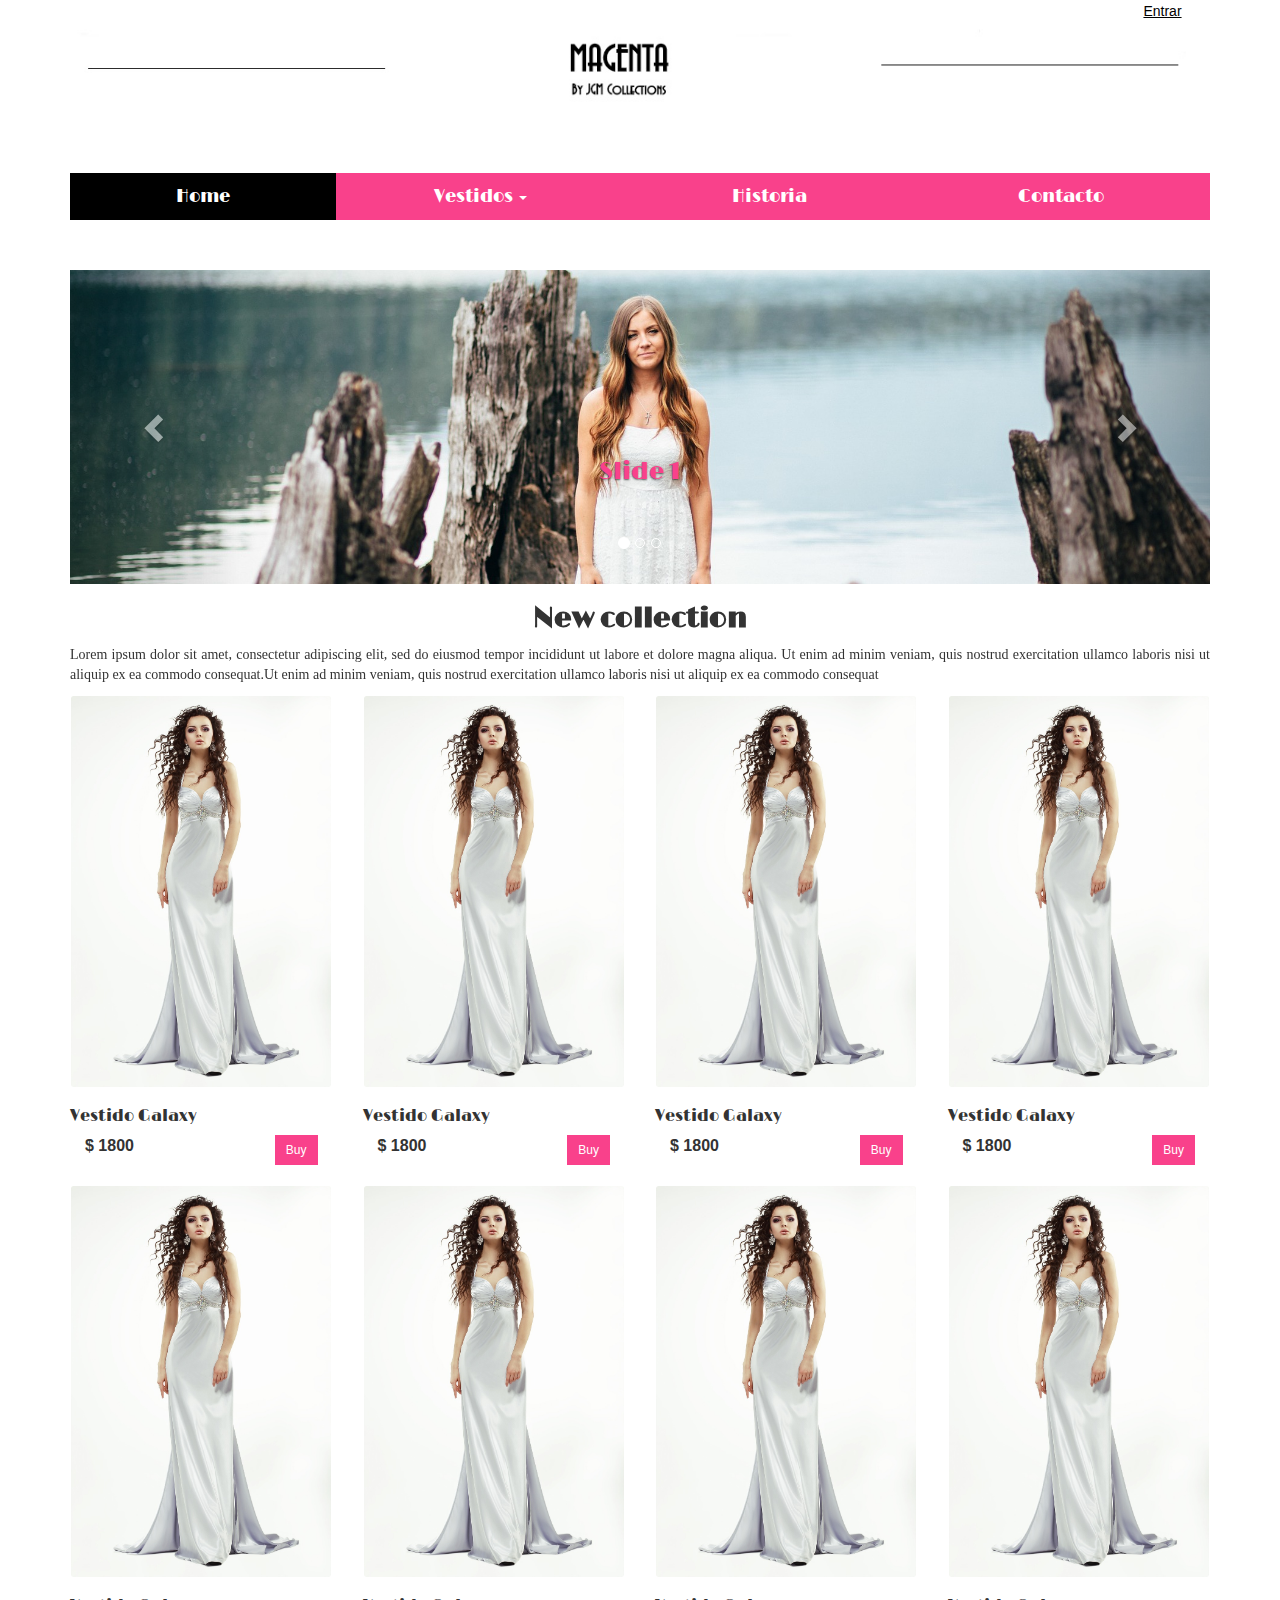
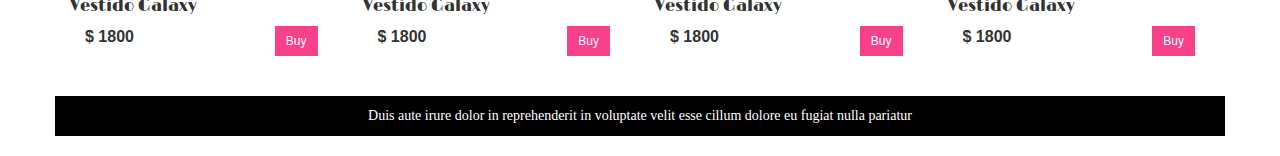
<file: Magenta/public_html/index.html>
<!DOCTYPE html>

<html lang="es">
    <head>
        <title>Home - Alquileres Magenta</title>
        <meta charset="UTF-8">
        <link href='http://fonts.googleapis.com/css?family=Voltaire' rel='stylesheet' type='text/css'>
        <link href='http://fonts.googleapis.com/css?family=Dorsa' rel='stylesheet' type='text/css'>
        <link href='http://fonts.googleapis.com/css?family=Limelight' rel='stylesheet' type='text/css'>
        <meta name="viewport" content="width=device-width, initial-scale=1.0">
        <script src="js/jquery-2.1.4.min.js" type="text/javascript"></script>
        <script src="js/bootstrap.min.js" type="text/javascript"></script>
        <link href="css/bootstrap.min.css" rel="stylesheet" type="text/css"/>
        <link href="css/estilos.css" rel="stylesheet" type="text/css"/>
    </head>
    <body>
         <!-- Modal -->
        <div class="modal fade" id="registro" tabindex="-1" role="dialog" aria-labelledby="myModalLabel">
            <div class="modal-dialog" role="document">
                <div class="modal-content">
                    <div class="modal-header">
                        <button type="button" class="close" data-dismiss="modal" aria-label="Close"><span aria-hidden="true">&times;</span></button>
                        <h4 class="modal-title" id="myModalLabel">Registrate</h4>
                    </div>
                    <form class="form-horizontal">
                        <div class="modal-body">
                            <section class="row">
                                <div class="col-lg-12">

                                    <fieldset>
                                        <legend>Información de la Cuenta</legend>
                                        <div class="form-group">
                                            <label for="user" class="col-lg-3 col-md-3 col-sm-3">Usuario <em>(*)</em></label>
                                            <div class="col-lg-9 col-md-9 col-sm-9">
                                                <input class="form-control" id="user" name="user" type="text" placeholder="Escriba su usuario"
                                                       title="Escriba su nombre de usuario" required>
                                            </div>
                                        </div>
                                        <div class="form-group">
                                            <label class="col-lg-3 col-md-3 col-sm-3" for="pass1">Contraseña <em>(*)</em></label>
                                            <div class="col-lg-9 col-md-9 col-sm-9">
                                                <input class="form-control" id="pass1" name="pass1" type="password" placeholder="Escriba su contraseña"
                                                       title="Escriba su contraseña" required>
                                            </div>
                                        </div>
                                        <div class="form-group">
                                            <label class="col-lg-3 col-md-3 col-sm-3" for="pass2">Confirme su contraseña <em>(*)</em></label>
                                            <div class="col-lg-9 col-md-9 col-sm-9">
                                                <input class="form-control" id="pass2" name="pass2" type="password" placeholder="Escriba su contraseña"
                                                       title="Vuelva a escribir su contraseña" required>
                                            </div>
                                        </div>
                                    </fieldset>
                                    <fieldset>
                                        <legend>Información Personal</legend>
                                        <div class="form-group">
                                            <label class="col-lg-3 col-md-3 col-sm-3" for="nombre">Nombre <em>(*)</em></label>
                                            <div class="col-lg-9 col-md-9 col-sm-9">
                                                <input class="form-control" id="nombre" name="nombre" type="text" placeholder="Escriba su nombre" 
                                                       title="Escriba su nombre" required>
                                            </div>
                                        </div>
                                        <div class="form-group">
                                            <label class="col-lg-3 col-md-3 col-sm-3" for="apellido">Apellido <em>(*)</em></label>
                                            <div class="col-lg-9 col-md-9 col-sm-9">
                                                <input class="form-control" id="apellido" name="apellido" type="text" placeholder="Escriba su apellido" 
                                                       title="Escriba su apellido" required>
                                            </div>
                                        </div>
                                        <div class="form-group">
                                            <label class="col-lg-2 col-md-2 col-sm-2" for="masculino">Masculino</label>
                                            <div class="col-lg-4">
                                                <input id="masculino" type="radio" required name="sexo">
                                            </div>
                                        </div>
                                        <div class="form-group">
                                            <label class="col-lg-2 col-md-2 col-sm-2" for="femenino">Femenino</label>
                                            <div class="col-lg-4">
                                                <input id="femenino" type="radio" required name="sexo">
                                            </div>
                                        </div>
                                        <div class="form-group">
                                            <label class="col-lg-3 col-md-3 col-sm-3" for="email">E-mail <em>(*)</em></label>
                                            <div class="col-lg-9 col-md-9 col-sm-9">
                                                <input class="form-control" id="email" name="email" type="email" placeholder="cuenta@correo.com" 
                                                       title="Escriba su e-mail" required>
                                            </div>
                                        </div>
                                        <div class="form-group">
                                            <label class="col-lg-3 col-md-3 col-sm-3" for="tel">Teléfono</label>
                                            <div class="col-lg-9 col-md-9 col-sm-9">
                                                <input class="form-control" id="tel" name="tel" type="tel" title="Escriba su teléfono o celular"
                                                       placeholder="5555-5555">
                                            </div>
                                        </div>
                                    </fieldset>
                                    <fieldset>
                                        <legend>Facturación</legend>
                                        <div class="form-group">
                                            <label class="col-lg-3 col-md-3 col-sm-3" for="direccion">Dirección</label>
                                            <div class="col-lg-9 col-md-9 col-sm-9">
                                                <input class="form-control" id="direccion" name="direccion" type="text" placeholder="Escriba su dirección"
                                                       title="Escriba su dirección">
                                                <br>
                                            </div>
                                        </div>
                                        <div class="form-group">
                                            <label class="col-lg-3 col-md-3 col-sm-3" for="tarjeta">Tarjeta</label>
                                            <div class="col-lg-9 col-md-9 col-sm-9">
                                                <select class="form-control" id="tarjeta" name="tarjeta">
                                                    <option value="1">Visa</option>
                                                    <option value="2">Mastercard</option>
                                                    <option value="3">American Express</option>
                                                    <option value="4">Diners</option>
                                                </select>
                                                <br>
                                            </div>
                                        </div>
                                        <div class="form-group">
                                            <label class="col-lg-3 col-md-3 col-sm-3" for="numTarjeta">Número de Tarjeta</label>
                                            <div class="col-lg-9 col-md-9 col-sm-9">
                                                <input class="form-control" id="numTarjeta" name="numTarjeta" type="number"
                                                       placeholder="XXXX-XXXX-XXXX-XXXX">
                                                <br>
                                            </div>
                                        </div>
                                        <div class="form-group">
                                            <label class="col-lg-3 col-md-3 col-sm-3" for="verTarjeta">Código Verificador</label>
                                            <div class="col-lg-9 col-md-9 col-sm-9">
                                                <input class="form-control" id="verTarjeta" name="verTarjeta" type="number"
                                                       placeholder="XXX" max="999" min="111">
                                            </div>
                                        </div>
                                    </fieldset>
                                    <div class="form-group">
                                        <div class="col-lg-1 col-md-1 col-sm-1 col-xs-1">
                                            <input id="newsletter" name="newsletter" type="checkbox">
                                        </div>
                                        <label class="col-lg-11 col-md-11 col-sm-11 col-xs-11" for="newsletter">Deseo recibir ofertas y promociones de Magenta.</label>
                                    </div>
                                    <div class="form-group">
                                        <div class="col-lg-1 col-md-1 col-sm-1 col-xs-1">
                                            <input id="terminos" name="terminos" type="checkbox" required title="Acepte los términos y condiciones para continuar.">
                                        </div>
                                        <label class="col-lg-11 col-md-11 col-sm-11 col-xs-11" for="terminos">He leído y acepto los términos.</label>
                                    </div>


                                </div>
                            </section>
                        </div>
                        <div class="modal-footer">
                            <input class="btn btn-default" id="submitRegistro" type="submit" value="Enviar">
                            <button type="button" class="btn btn-default" data-dismiss="modal">Close</button>
                        </div>
                    </form>
                </div>
            </div>
        </div>
        <!-- Modal -->
        <div class="modal fade" id="login" tabindex="-1" role="dialog" aria-labelledby="myModalLabel">
            <div class="modal-dialog" role="document">
                <div class="modal-content">
                    <div class="modal-header">
                        <button type="button" class="close" data-dismiss="modal" aria-label="Close"><span aria-hidden="true">&times;</span></button>
                        <h4 class="modal-title" id="labelEntrar">Log In</h4>
                    </div>
                    <form class="form-horizontal">
                        <div class="modal-body">
                            <section class="row">
                                <div class="col-lg-12">
                                    <div class="form-group">
                                        <label class="col-lg-3 col-sm-3 col-md-3"
                                               for="usuario">Usuario</label>
                                        <div class="col-lg-9 col-md-9 col-sm-9">
                                            <input class="form-control" id="usuario"
                                                   name="usuario" type="text" required
                                                   placeholder="Escriba su usuario"
                                                   title="Escriba su usuario">
                                        </div>
                                    </div>
                                    <div class="form-group">
                                        <label class="col-lg-3 col-sm-3 col-md-3"
                                               for="pass">Contraseña</label>
                                        <div class="col-lg-9 col-md-9 col-sm-9">
                                            <input class="form-control" id="pass" name="pass" 
                                                   type="password" required
                                                   title="Escriba su contraseña"
                                                   placeholder="Escriba su contraseña">
                                        </div>
                                    </div>
                                </div>
                            </section>
                        </div>
                        <div class="modal-footer">
                            <div class="col-lg-3 col-md-3 col-sm-3 col-xs-6">
                                <input type="submit" class="form-control" value="Entrar">
                            </div>
                            <button type="button" class="btn btn-primary" data-dismiss="modal"
                                    data-toggle="modal" data-target="#registro">
                                No tengo una cuenta.
                            </button>
                        </div>
                    </form>
                </div>
            </div>
        </div>
        <!-- Modal -->
        <div id="modalVestidoQuince" class="modal fade" role="dialog">
            <div class="modal-dialog">
                <!-- Modal content-->
                <div class="modal-content">
                    <div class="modal-header">
                        <button type="button" class="close" data-dismiss="modal">&times;</button>
                        <h4 class="modal-title">Vestido Galaxy</h4>
                    </div>
                    <div class="modal-body clearfix">
                        <div class="col-lg-4 col-sm-6 col-xs-6">
                            <img class="img-responsive" src="img/dress-739665_1280.jpg" alt="Vestido Galaxy"/>
                        </div>
                        <div class="col-lg-8 col-sm-6 col-xs-6">
                            <p class="text-justify">Lorem ipsum dolor sit amet, consectetur adipiscing elit, sed do eiusmod tempor incididunt ut labore et dolore magna aliqua.
                                Ut enim ad minim veniam, quis nostrud exercitation ullamco laboris nisi ut aliquip ex ea commodo consequat.
                                Duis aute irure dolor in reprehenderit in voluptate velit esse cillum dolore eu fugiat nulla pariatu</p>
                            <p class="text-left">Size: XL - L - M - S</p>
                            <p class="text-right" ><a href="detalleProducto.html">Más Info</a></p>
                        </div>
                    </div>
                    <div class="modal-footer">

                        <button type="button" class="btn btn-default" data-dismiss="modal">Close</button>
                    </div>
                </div>
            </div>
        </div>
        <div id="contenedor" class="container">
            <div class="row">
                <header class="col-lg-12">
                    <button id="ingresar" type="button" class="col-lg-1 col-lg-offset-11 col-md-1 col-md-offset-11 
                            col-sm-1 col-sm-offset-11 col-xs-1 col-xs-offset-11" 
                            data-toggle="modal" data-target="#login">
                        Entrar
                    </button>
                    <img class="img-responsive center-block"
                         src="img/logoMagenta.jpg" alt="Magenta Alquileres" 
                         title="Alquiler de vestidos Magenta.">
                </header>
            </div>
            <div class="row">
                <nav id="menuPrincipal" class="col-lg-12">
                    <ul class="nav nav-pills nav-justified">
                        <li class="active"><a href="index.html">Home</a></li>
                        <li role="presentation" class="dropdown">
                            <a class="dropdown-toggle" data-toggle="dropdown" 
                               href="mercaderia.html" role="button">
                                Vestidos <span class="caret"></span>
                            </a>
                            <ul class="dropdown-menu nav" id="dropdown">
                                <li>
                                    <a href="vestidosDeQuince.html">Vestidos de Quince</a>
                                </li>
                                <li>
                                    <a href="vestidosDeFiesta.html">Vestidos de Fiestas</a>
                                </li>
                            </ul>
                        </li>
                        <li><a href="historia.html">Historia</a></li>
                        <li><a href="contacto.html">Contacto</a></li>
                    </ul>
                </nav>
            </div>
            <div class="row">
                <div class="col-lg-12 hidden-xs">
                    <div id="carousel-example-generic" class="carousel slide" data-ride="carousel">
                        <!-- Indicators --> 
                        <ol class="carousel-indicators">
                            <li data-target="#carousel-example-generic" data-slide-to="0" class="active"></li>
                            <li data-target="#carousel-example-generic" data-slide-to="1"></li>
                            <li data-target="#carousel-example-generic" data-slide-to="2"></li>
                        </ol>

                        <!-- Wrapper for slides -->
                        <div class="carousel-inner" role="listbox">
                            <div class="item active">
                                <img id="fotoSlide1" src="img/imagenPortada1.jpg" class="img-responsive" alt="Foto de Portada 1"/>
                                <div class="carousel-caption">
                                    <h3>Slide 1</h3>
                                </div>
                            </div>
                            <div class="item">
                                <img id="fotoSlide2" src="img/imagenPortada2.jpg" class="img-responsive" alt="Foto de Portada 2"/>
                                <div class="carousel-caption">
                                    <h3>Slide 2</h3>
                                </div>
                            </div>
                            <div class="item">
                                <img id="fotoSlide3" src="img/imagenPortada3.jpg" class="img-responsive" alt="Foto de Portada 3"/>
                                <div class="carousel-caption">
                                    <h3>Slide 3</h3>
                                </div>
                            </div>
                        </div>

                        <!-- Controls -->
                        <a class="left carousel-control" href="#carousel-example-generic" role="button" data-slide="prev">
                            <span class="glyphicon glyphicon-chevron-left" aria-hidden="true"></span>
                            <span class="sr-only">Previous</span>
                        </a>
                        <a class="right carousel-control" href="#carousel-example-generic" role="button" data-slide="next">
                            <span class="glyphicon glyphicon-chevron-right" aria-hidden="true"></span>
                            <span class="sr-only">Next</span>
                        </a>
                    </div>
                </div>
            </div>
            <div class="clearfix"></div>
            <section id="primeraHome" class="row">
                <div class="col-lg-12">
                    <h1 id="tituloFotos" class="col-lg-12 text-center"><strong>New collection</strong></h1>
                    <p class="text-justify">Lorem ipsum dolor sit amet, consectetur adipiscing elit, sed do eiusmod tempor incididunt ut labore et dolore magna aliqua.
                        Ut enim ad minim veniam, quis nostrud exercitation ullamco laboris nisi ut aliquip ex ea commodo consequat.Ut enim ad minim veniam, quis nostrud exercitation ullamco laboris nisi ut aliquip ex ea commodo consequat</p>

                </div>

                <article class="col-lg-3 col-sm-6 col-md-4 articulo">
                    <input type="image" src="img/dress-739665_1280.jpg" class="btn img-responsive imgArticulo" data-toggle="modal" data-target="#modalVestidoQuince" alt="Vestido Galaxy">
                    <div>
                        <h2>Vestido Galaxy</h2>
                    </div>
                    <div class="col-xs-6">
                        <span><strong>$ 1800</strong></span>
                    </div>
                    <div class="col-xs-6 text-right">
                        <input class="btn btn-primary btn-sm botonArt" type="button" value="Buy">
                    </div>
                </article>
                <article class="col-lg-3 col-sm-6 col-md-4 articulo">
                    <input type="image" src="img/dress-739665_1280.jpg" class="btn img-responsive imgArticulo" data-toggle="modal" data-target="#modalVestidoQuince" alt="Vestido Galaxy">
                    <div>
                        <h2>Vestido Galaxy</h2>
                    </div>
                    <div class="col-xs-6">
                        <span><strong>$ 1800</strong></span>
                    </div>
                    <div class="col-xs-6 text-right">
                        <input class="btn btn-primary btn-sm botonArt" type="button" value="Buy">
                    </div>
                </article>
                <div class="clearfix visible-sm"></div>
                <article class="col-lg-3 col-sm-6 col-md-4 articulo hidden-xs">
                    <input type="image" src="img/dress-739665_1280.jpg" class="btn img-responsive imgArticulo" data-toggle="modal" data-target="#modalVestidoQuince" alt="Vestido Galaxy">
                    <div>
                        <h2>Vestido Galaxy</h2>
                    </div>
                    <div class="col-xs-6">
                        <span><strong>$ 1800</strong></span>
                    </div>
                    <div class="col-xs-6 text-right">
                        <input class="btn btn-primary btn-sm botonArt" type="button" value="Buy">
                    </div>
                </article>
                <div class="clearfix visible-md"></div>
                <article class="col-lg-3 col-sm-6 col-md-4 articulo hidden-xs">
                    <input type="image" src="img/dress-739665_1280.jpg" class="btn img-responsive imgArticulo" data-toggle="modal" data-target="#modalVestidoQuince" alt="Vestido Galaxy">
                    <div>
                        <h2>Vestido Galaxy</h2>
                    </div>
                    <div class="col-xs-6">
                        <span><strong>$ 1800</strong></span>
                    </div>
                    <div class="col-xs-6 text-right">
                        <input class="btn btn-primary btn-sm botonArt" type="button" value="Buy">
                    </div>
                </article>
                <div class="clearfix visible-lg visible-sm"></div>
                <article class="col-lg-3 col-sm-6 col-md-4 articulo hidden-xs">
                    <input type="image" src="img/dress-739665_1280.jpg" class="btn img-responsive imgArticulo" data-toggle="modal" data-target="#modalVestidoQuince" alt="Vestido Galaxy">
                    <div>
                        <h2>Vestido Galaxy</h2>
                    </div>
                    <div class="col-xs-6">
                        <span><strong>$ 1800</strong></span>
                    </div>
                    <div class="col-xs-6 text-right">
                        <input class="btn btn-primary btn-sm botonArt" type="button" value="Buy">
                    </div>
                </article>
                <article class="col-lg-3 col-sm-6 col-md-4 articulo hidden-xs">
                    <input type="image" src="img/dress-739665_1280.jpg" class="btn img-responsive imgArticulo" data-toggle="modal" data-target="#modalVestidoQuince" alt="Vestido Galaxy">
                    <div>
                        <h2>Vestido Galaxy</h2>
                    </div>
                    <div class="col-xs-6">
                        <span><strong>$ 1800</strong></span>
                    </div>
                    <div class="col-xs-6 text-right">
                        <input class="btn btn-primary btn-sm botonArt" type="button" value="Buy">
                    </div>
                </article>
                <div class="clearfix visible-sm visible-md"></div>
                <article class="col-lg-3 col-sm-6 col-md-4 articulo hidden-xs hidden-sm hidden-md">
                    <input type="image" src="img/dress-739665_1280.jpg" class="btn img-responsive imgArticulo" data-toggle="modal" data-target="#modalVestidoQuince" alt="Vestido Galaxy">
                    <div>
                        <h2>Vestido Galaxy</h2>
                    </div>
                    <div class="col-xs-6">
                        <span><strong>$ 1800</strong></span>
                    </div>
                    <div class="col-xs-6 text-right">
                        <input class="btn btn-primary btn-sm botonArt" type="button" value="Buy">
                    </div>
                </article>
                <article class="col-lg-3 col-sm-6 col-md-4 articulo hidden-xs hidden-sm hidden-md">
                    <input type="image" src="img/dress-739665_1280.jpg" class="btn img-responsive imgArticulo" data-toggle="modal" data-target="#modalVestidoQuince" alt="Vestido Galaxy">
                    <div>
                        <h2>Vestido Galaxy</h2>
                    </div>
                    <div class="col-xs-6">
                        <span><strong>$ 1800</strong></span>
                    </div>
                    <div class="col-xs-6 text-right">
                        <input class="btn btn-primary btn-sm botonArt" type="button" value="Buy">
                    </div>
                </article>
            </section>
            <footer class="row">
                <p class="col-lg-12 text-center">Duis aute irure dolor in reprehenderit in voluptate velit esse cillum dolore eu fugiat nulla pariatur</p>
            </footer>
        </div>
    </body>
</html>
</file>
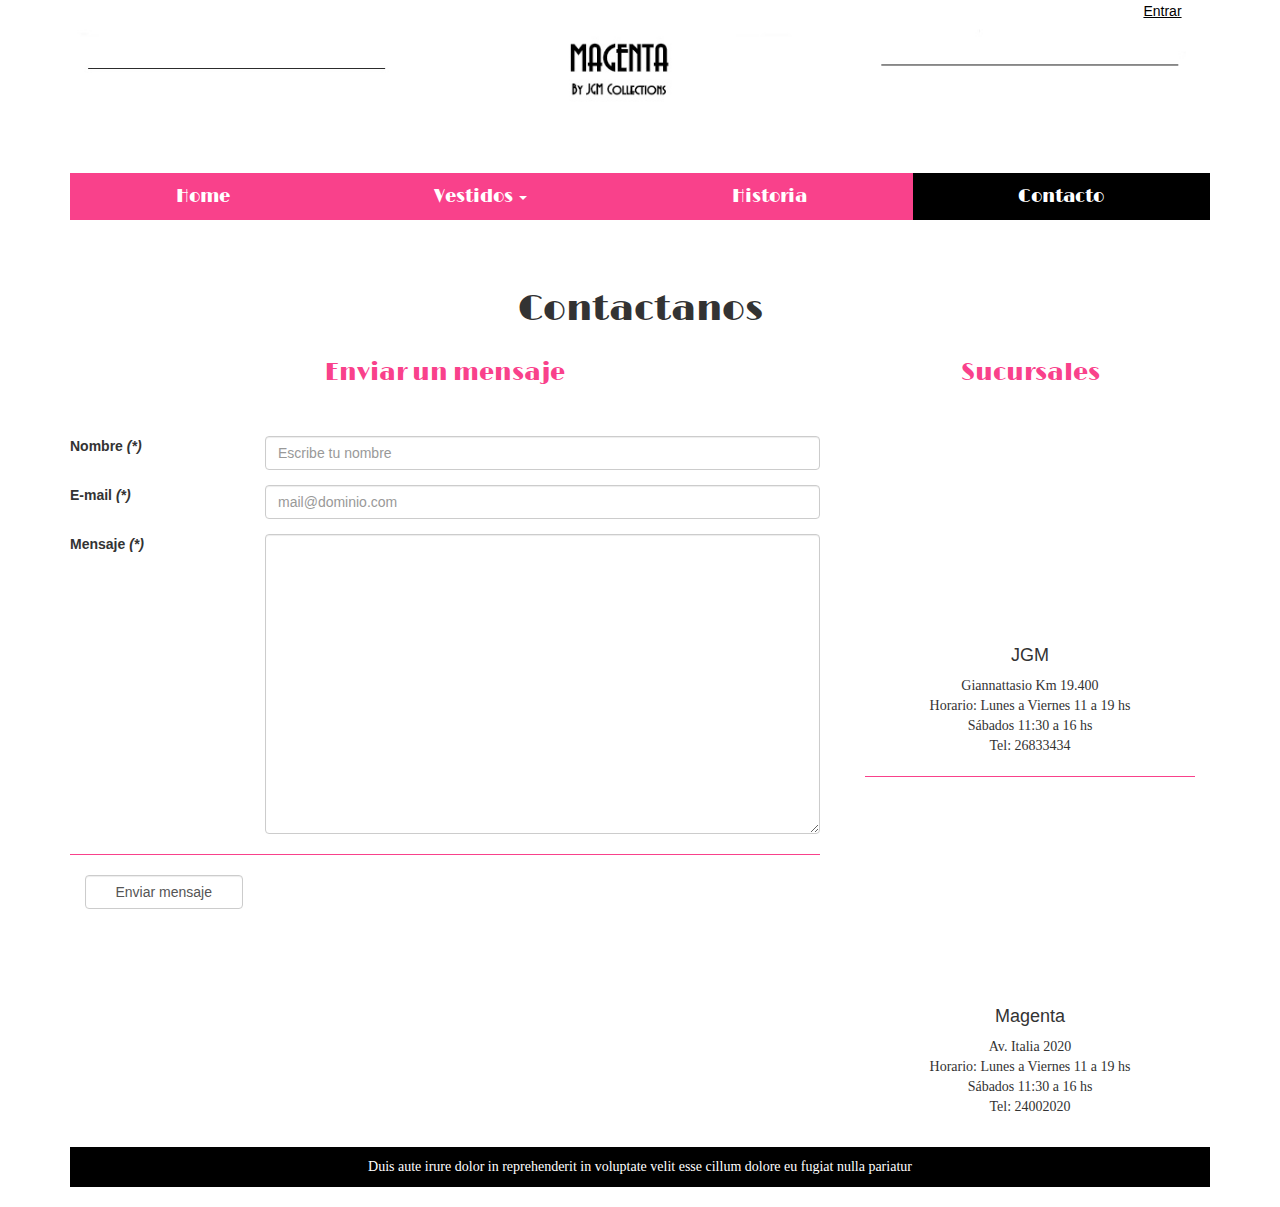
<file: Magenta/public_html/contacto.html>
<!DOCTYPE html>
<html lang="es">
    <head>
        <title>Contacto</title>
        <meta charset="UTF-8">
        <link href='http://fonts.googleapis.com/css?family=Voltaire' rel='stylesheet' type='text/css'>
        <link href='http://fonts.googleapis.com/css?family=Dorsa' rel='stylesheet' type='text/css'>
        <link href='http://fonts.googleapis.com/css?family=Limelight' rel='stylesheet' type='text/css'>
        <meta name="viewport" content="width=device-width, initial-scale=1.0">
        <script src="js/jquery-2.1.4.min.js" type="text/javascript"></script>
        <script src="js/bootstrap.min.js" type="text/javascript"></script>
        <link href="css/bootstrap.min.css" rel="stylesheet" type="text/css"/>
        <link href="css/estilos.css" rel="stylesheet" type="text/css"/>
        <script src="js/eventos.js" type="text/javascript"></script>
    </head>
    <body>

        <!-- Modal -->
        <div class="modal fade" id="registro" tabindex="-1" role="dialog" aria-labelledby="myModalLabel">
            <div class="modal-dialog" role="document">
                <div class="modal-content">
                    <div class="modal-header">
                        <button type="button" class="close" data-dismiss="modal" aria-label="Close"><span aria-hidden="true">&times;</span></button>
                        <h4 class="modal-title" id="myModalLabel">Registrate</h4>
                    </div>
                    <form class="form-horizontal">
                        <div class="modal-body">
                            <section class="row">
                                <div class="col-lg-12">

                                    <fieldset>
                                        <legend>Información de la Cuenta</legend>
                                        <div class="form-group">
                                            <label for="user" class="col-lg-3 col-md-3 col-sm-3">Usuario <em>(*)</em></label>
                                            <div class="col-lg-9 col-md-9 col-sm-9">
                                                <input class="form-control" id="user" name="user" type="text" placeholder="Escriba su usuario"
                                                       title="Escriba su nombre de usuario" required>
                                            </div>
                                        </div>
                                        <div class="form-group">
                                            <label class="col-lg-3 col-md-3 col-sm-3" for="pass1">Contraseña <em>(*)</em></label>
                                            <div class="col-lg-9 col-md-9 col-sm-9">
                                                <input class="form-control" id="pass1" name="pass1" type="password" placeholder="Escriba su contraseña"
                                                       title="Escriba su contraseña" required>
                                            </div>
                                        </div>
                                        <div class="form-group">
                                            <label class="col-lg-3 col-md-3 col-sm-3" for="pass2">Confirme su contraseña <em>(*)</em></label>
                                            <div class="col-lg-9 col-md-9 col-sm-9">
                                                <input class="form-control" id="pass2" name="pass2" type="password" placeholder="Escriba su contraseña"
                                                       title="Vuelva a escribir su contraseña" required>
                                            </div>
                                        </div>
                                    </fieldset>
                                    <fieldset>
                                        <legend>Información Personal</legend>
                                        <div class="form-group">
                                            <label class="col-lg-3 col-md-3 col-sm-3" for="nombre">Nombre <em>(*)</em></label>
                                            <div class="col-lg-9 col-md-9 col-sm-9">
                                                <input class="form-control" id="nombre" name="nombre" type="text" placeholder="Escriba su nombre" 
                                                       title="Escriba su nombre" required>
                                            </div>
                                        </div>
                                        <div class="form-group">
                                            <label class="col-lg-3 col-md-3 col-sm-3" for="apellido">Apellido <em>(*)</em></label>
                                            <div class="col-lg-9 col-md-9 col-sm-9">
                                                <input class="form-control" id="apellido" name="apellido" type="text" placeholder="Escriba su apellido" 
                                                       title="Escriba su apellido" required>
                                            </div>
                                        </div>
                                        <div class="form-group">
                                            <label class="col-lg-2 col-md-2 col-sm-2" for="masculino">Masculino</label>
                                            <div class="col-lg-4">
                                                <input id="masculino" type="radio" required name="sexo">
                                            </div>
                                        </div>
                                        <div class="form-group">
                                            <label class="col-lg-2 col-md-2 col-sm-2" for="femenino">Femenino</label>
                                            <div class="col-lg-4">
                                                <input id="femenino" type="radio" required name="sexo">
                                            </div>
                                        </div>
                                        <div class="form-group">
                                            <label class="col-lg-3 col-md-3 col-sm-3" for="email">E-mail <em>(*)</em></label>
                                            <div class="col-lg-9 col-md-9 col-sm-9">
                                                <input class="form-control" id="email" name="email" type="email" placeholder="cuenta@correo.com" 
                                                       title="Escriba su e-mail" required>
                                            </div>
                                        </div>
                                        <div class="form-group">
                                            <label class="col-lg-3 col-md-3 col-sm-3" for="tel">Teléfono</label>
                                            <div class="col-lg-9 col-md-9 col-sm-9">
                                                <input class="form-control" id="tel" name="tel" type="tel" title="Escriba su teléfono o celular"
                                                       placeholder="5555-5555">
                                            </div>
                                        </div>
                                    </fieldset>
                                    <fieldset>
                                        <legend>Facturación</legend>
                                        <div class="form-group">
                                            <label class="col-lg-3 col-md-3 col-sm-3" for="direccion">Dirección</label>
                                            <div class="col-lg-9 col-md-9 col-sm-9">
                                                <input class="form-control" id="direccion" name="direccion" type="text" placeholder="Escriba su dirección"
                                                       title="Escriba su dirección">
                                                <br>
                                            </div>
                                        </div>
                                        <div class="form-group">
                                            <label class="col-lg-3 col-md-3 col-sm-3" for="tarjeta">Tarjeta</label>
                                            <div class="col-lg-9 col-md-9 col-sm-9">
                                                <select class="form-control" id="tarjeta" name="tarjeta">
                                                    <option value="1">Visa</option>
                                                    <option value="2">Mastercard</option>
                                                    <option value="3">American Express</option>
                                                    <option value="4">Diners</option>
                                                </select>
                                                <br>
                                            </div>
                                        </div>
                                        <div class="form-group">
                                            <label class="col-lg-3 col-md-3 col-sm-3" for="numTarjeta">Número de Tarjeta</label>
                                            <div class="col-lg-9 col-md-9 col-sm-9">
                                                <input class="form-control" id="numTarjeta" name="numTarjeta" type="number"
                                                       placeholder="XXXX-XXXX-XXXX-XXXX">
                                                <br>
                                            </div>
                                        </div>
                                        <div class="form-group">
                                            <label class="col-lg-3 col-md-3 col-sm-3" for="verTarjeta">Código Verificador</label>
                                            <div class="col-lg-9 col-md-9 col-sm-9">
                                                <input class="form-control" id="verTarjeta" name="verTarjeta" type="number"
                                                       placeholder="XXX" max="999" min="111">
                                            </div>
                                        </div>
                                    </fieldset>
                                    <div class="form-group">
                                        <div class="col-lg-1 col-md-1 col-sm-1 col-xs-1">
                                            <input id="newsletter" name="newsletter" type="checkbox">
                                        </div>
                                        <label class="col-lg-11 col-md-11 col-sm-11 col-xs-11" for="newsletter">Deseo recibir ofertas y promociones de Magenta.</label>
                                    </div>
                                    <div class="form-group">
                                        <div class="col-lg-1 col-md-1 col-sm-1 col-xs-1">
                                            <input id="terminos" name="terminos" type="checkbox" required title="Acepte los términos y condiciones para continuar.">
                                        </div>
                                        <label class="col-lg-11 col-md-11 col-sm-11 col-xs-11" for="terminos">He leído y acepto los términos.</label>
                                    </div>


                                </div>
                            </section>
                        </div>
                        <div class="modal-footer">
                            <input class="btn btn-default" id="submitRegistro" type="submit" value="Enviar">
                            <button type="button" class="btn btn-default" data-dismiss="modal">Close</button>
                        </div>
                    </form>
                </div>
            </div>
        </div>
        <!-- Modal -->
        <div class="modal fade" id="login" tabindex="-1" role="dialog" aria-labelledby="myModalLabel">
            <div class="modal-dialog" role="document">
                <div class="modal-content">
                    <div class="modal-header">
                        <button type="button" class="close" data-dismiss="modal" aria-label="Close"><span aria-hidden="true">&times;</span></button>
                        <h4 class="modal-title" id="labelEntrar">Log In</h4>
                    </div>
                    <form class="form-horizontal">
                        <div class="modal-body">
                            <section class="row">
                                <div class="col-lg-12">
                                    <div class="form-group">
                                        <label class="col-lg-3 col-sm-3 col-md-3"
                                               for="usuario">Usuario</label>
                                        <div class="col-lg-9 col-md-9 col-sm-9">
                                            <input class="form-control" id="usuario"
                                                   name="usuario" type="text" required
                                                   placeholder="Escriba su usuario"
                                                   title="Escriba su usuario">
                                        </div>
                                    </div>
                                    <div class="form-group">
                                        <label class="col-lg-3 col-sm-3 col-md-3"
                                               for="pass">Contraseña</label>
                                        <div class="col-lg-9 col-md-9 col-sm-9">
                                            <input class="form-control" id="pass" name="pass" 
                                                   type="password" required
                                                   title="Escriba su contraseña"
                                                   placeholder="Escriba su contraseña">
                                        </div>
                                    </div>
                                </div>
                            </section>
                        </div>
                        <div class="modal-footer">
                            <div class="col-lg-3 col-md-3 col-sm-3 col-xs-6">
                                <input type="submit" class="form-control" value="Entrar">
                            </div>
                            <button type="button" class="btn btn-primary" data-dismiss="modal"
                                    data-toggle="modal" data-target="#registro">
                                No tengo una cuenta.
                            </button>
                        </div>
                    </form>
                </div>
            </div>
        </div>

        <div class="container">
            <div class="row">
                <header class="col-lg-12">
                    <button id="ingresar" type="button" class="col-lg-1 col-lg-offset-11 col-md-1 col-md-offset-11 
                            col-sm-1 col-sm-offset-11 col-xs-1 col-xs-offset-11" 
                            data-toggle="modal" data-target="#login">
                        Entrar
                    </button>
                    <img class="img-responsive center-block"
                         src="img/logoMagenta.jpg" alt="Magenta Alquileres" 
                         title="Alquiler de vestidos Magenta.">
                </header>
            </div>
            <div class="row">
                <nav id="menuPrincipal" class="col-lg-12 col-md-12 col-sm-12">
                    <ul class="nav nav-pills nav-justified">
                        <li><a href="index.html">Home</a></li>
                        <li role="presentation" class="dropdown">
                            <a class="dropdown-toggle" data-toggle="dropdown" 
                               href="#" role="button" aria-haspopup="true" 
                               aria-expanded="false">
                                Vestidos <span class="caret"></span>
                            </a>
                            <ul class="dropdown-menu nav" id="dropdown">
                                <li>
                                    <a href="vestidosDeQuince.html">Vestidos de Quince</a>
                                </li>
                                <li>
                                    <a href="vestidosDeFiesta.html">Vestidos de Fiestas</a>
                                </li>
                            </ul>
                        </li>
                        <li><a href="historia.html">Historia</a></li>
                        <li class="active"><a href="contacto.html">Contacto</a></li>
                    </ul>
                </nav>
            </div>
            <section class="row">
                <div class="col-lg-12">
                    <h1 class="text-center" id="tituloContacto">Contactanos</h1>
                </div>
                <div class="col-lg-8 col-md-8 col-sm-12">
                    <h3 class="text-center">Enviar un mensaje</h3>
                    <form action="contactar" method="post" enctype="multipart/form-data" class="form-horizontal">
                        <div class="form-group">
                            <label for="nombreMensaje" class="col-lg-3 col-md-3 col-sm-3 col-xs-3">Nombre <em>(*)</em></label>
                            <div class="col-lg-9 col-md-9 col-sm-9 col-xs-9">
                                <input id="nombreMensaje" name="nombre" type="text" placeholder="Escribe tu nombre"
                                       title="Escribe tu nombre" required class="form-control">
                            </div>
                        </div>
                        <div class="form-group">
                            <label for="emailMensaje" class="col-lg-3 col-md-3 col-sm-3 col-xs-3">E-mail <em>(*)</em></label>
                            <div class="col-lg-9 col-md-9 col-sm-9 col-xs-9">
                                <input id="emailMensaje" name="email" type="email" placeholder="mail@dominio.com"
                                       title="Escribe tu e-mail" required class="form-control">
                            </div>
                        </div>
                        <div class="form-group">
                            <label for="mensaje" class="col-lg-3 col-md-3 col-sm-3 col-xs-3">Mensaje <em>(*)</em></label>
                            <div class="col-lg-9 col-md-9 col-sm-9 col-xs-9">
                                <textarea id="mensaje" name="mensaje" title="Escribe tu mensaje"
                                          required class="form-control"></textarea>
                            </div>
                        </div>
                        <hr>
                        <div class="col-lg-3 col-md-3 col-sm-3 col-xs-5">
                            <input id="submitMensaje" type="submit" value="Enviar mensaje" class="form-control">
                        </div>
                    </form>
                </div>
                <div class="clearfix visible-sm visible-xs"></div>
                <div class="col-lg-4 col-md-4 col-sm-12" id="sucursales">
                    <hr class="visible-xs">
                    <h3 class="text-center">Sucursales</h3>
                    <article class="text-center col-lg-12 col-md-12 col-sm-6 col-xs-12">
                        <iframe class="img-responsive maps center-block" src="https://www.google.com/maps/embed?pb=!1m18!1m12!1m3!1d3274.988681384026!2d-55.9754724!3d-34.8313771!2m3!1f0!2f0!3f0!3m2!1i1024!2i768!4f13.1!3m3!1m2!1s0x959f89ac23112329%3A0x4e3b63399d621bae!2sAv.+Giannattasio+400%2C+Ciudad+de+la+Costa!5e0!3m2!1ses-419!2suy!4v1439060489813" width="400" height="300" frameborder="0" style="border:0" allowfullscreen></iframe>
                        <h4 class="text-center">JGM</h4>
                        <p>Giannattasio Km 19.400<br>Horario: Lunes a Viernes 11 
                            a 19 hs<br>Sábados 11:30 a 16 hs<br>Tel: 26833434</p>
                        <hr class="hidden-sm hidden-xs">
                    </article>
                    <article class="text-center col-lg-12 col-md-12 col-sm-6 col-xs-12">
                        <iframe class="img-responsive maps center-block" src="https://www.google.com/maps/embed?pb=!1m18!1m12!1m3!1d3272.487773377346!2d-56.163538225656126!3d-34.89420680844517!2m3!1f0!2f0!3f0!3m2!1i1024!2i768!4f13.1!3m3!1m2!1s0x959f80547fddf501%3A0xfa6d8f515244bef!2sAv+Italia+2020%2C+Montevideo+11600!5e0!3m2!1ses-419!2suy!4v1439060150639" width="400" height="300" frameborder="0" style="border:0" allowfullscreen></iframe>
                        <h4>Magenta</h4>
                        <p>Av. Italia 2020<br>Horario: Lunes a Viernes 11 a 19 hs
                            <br>Sábados 11:30 a 16 hs<br>Tel: 24002020</p>
                    </article>
                    <hr class="visible-sm visible-xs">
                </div>
            </section>
            <footer class="row">
                <div class="col-lg-12 text-center">
                    <p>Duis aute irure dolor in reprehenderit in voluptate velit 
                        esse cillum dolore eu fugiat nulla pariatur</p>
                </div>
            </footer>
        </div>
    </body>
</html>
</file>
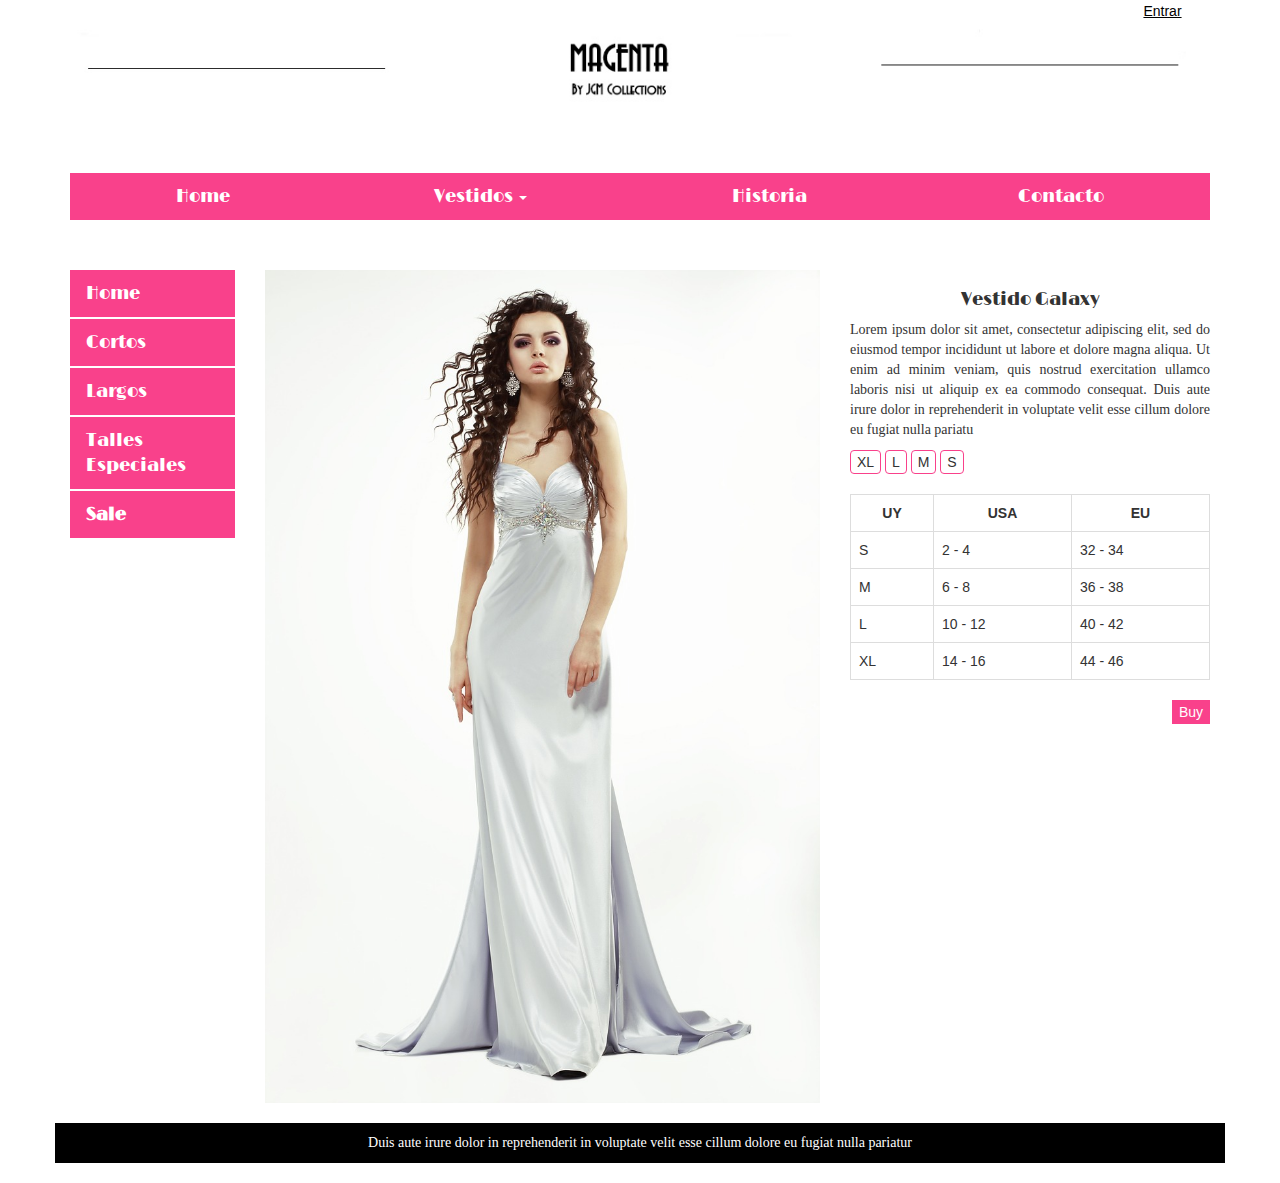
<file: Magenta/public_html/detalleProducto.html>
<!DOCTYPE html>
<!--
To change this license header, choose License Headers in Project Properties.
To change this template file, choose Tools | Templates
and open the template in the editor.
-->
<html lang="es">
    <head>
        <title>Detalle de Producto - Alquileres Magenta</title>
        <meta charset="UTF-8">
        <link href='http://fonts.googleapis.com/css?family=Voltaire' rel='stylesheet' type='text/css'>
        <link href='http://fonts.googleapis.com/css?family=Dorsa' rel='stylesheet' type='text/css'>
        <link href='http://fonts.googleapis.com/css?family=Limelight' rel='stylesheet' type='text/css'>
        <meta name="viewport" content="width=device-width, initial-scale=1.0">
        <script src="js/jquery-2.1.4.min.js" type="text/javascript"></script>
        <script src="js/bootstrap.min.js" type="text/javascript"></script>
        <link href="css/bootstrap.min.css" rel="stylesheet" type="text/css"/>
        <link href="css/estilos.css" rel="stylesheet" type="text/css"/>
    </head>
    <body>
         <!-- Modal -->
        <div class="modal fade" id="registro" tabindex="-1" role="dialog" aria-labelledby="myModalLabel">
            <div class="modal-dialog" role="document">
                <div class="modal-content">
                    <div class="modal-header">
                        <button type="button" class="close" data-dismiss="modal" aria-label="Close"><span aria-hidden="true">&times;</span></button>
                        <h4 class="modal-title" id="myModalLabel">Registrate</h4>
                    </div>
                    <form class="form-horizontal">
                        <div class="modal-body">
                            <section class="row">
                                <div class="col-lg-12">

                                    <fieldset>
                                        <legend>Información de la Cuenta</legend>
                                        <div class="form-group">
                                            <label for="user" class="col-lg-3 col-md-3 col-sm-3">Usuario <em>(*)</em></label>
                                            <div class="col-lg-9 col-md-9 col-sm-9">
                                                <input class="form-control" id="user" name="user" type="text" placeholder="Escriba su usuario"
                                                       title="Escriba su nombre de usuario" required>
                                            </div>
                                        </div>
                                        <div class="form-group">
                                            <label class="col-lg-3 col-md-3 col-sm-3" for="pass1">Contraseña <em>(*)</em></label>
                                            <div class="col-lg-9 col-md-9 col-sm-9">
                                                <input class="form-control" id="pass1" name="pass1" type="password" placeholder="Escriba su contraseña"
                                                       title="Escriba su contraseña" required>
                                            </div>
                                        </div>
                                        <div class="form-group">
                                            <label class="col-lg-3 col-md-3 col-sm-3" for="pass2">Confirme su contraseña <em>(*)</em></label>
                                            <div class="col-lg-9 col-md-9 col-sm-9">
                                                <input class="form-control" id="pass2" name="pass2" type="password" placeholder="Escriba su contraseña"
                                                       title="Vuelva a escribir su contraseña" required>
                                            </div>
                                        </div>
                                    </fieldset>
                                    <fieldset>
                                        <legend>Información Personal</legend>
                                        <div class="form-group">
                                            <label class="col-lg-3 col-md-3 col-sm-3" for="nombre">Nombre <em>(*)</em></label>
                                            <div class="col-lg-9 col-md-9 col-sm-9">
                                                <input class="form-control" id="nombre" name="nombre" type="text" placeholder="Escriba su nombre" 
                                                       title="Escriba su nombre" required>
                                            </div>
                                        </div>
                                        <div class="form-group">
                                            <label class="col-lg-3 col-md-3 col-sm-3" for="apellido">Apellido <em>(*)</em></label>
                                            <div class="col-lg-9 col-md-9 col-sm-9">
                                                <input class="form-control" id="apellido" name="apellido" type="text" placeholder="Escriba su apellido" 
                                                       title="Escriba su apellido" required>
                                            </div>
                                        </div>
                                        <div class="form-group">
                                            <label class="col-lg-2 col-md-2 col-sm-2" for="masculino">Masculino</label>
                                            <div class="col-lg-4">
                                                <input id="masculino" type="radio" required name="sexo">
                                            </div>
                                        </div>
                                        <div class="form-group">
                                            <label class="col-lg-2 col-md-2 col-sm-2" for="femenino">Femenino</label>
                                            <div class="col-lg-4">
                                                <input id="femenino" type="radio" required name="sexo">
                                            </div>
                                        </div>
                                        <div class="form-group">
                                            <label class="col-lg-3 col-md-3 col-sm-3" for="email">E-mail <em>(*)</em></label>
                                            <div class="col-lg-9 col-md-9 col-sm-9">
                                                <input class="form-control" id="email" name="email" type="email" placeholder="cuenta@correo.com" 
                                                       title="Escriba su e-mail" required>
                                            </div>
                                        </div>
                                        <div class="form-group">
                                            <label class="col-lg-3 col-md-3 col-sm-3" for="tel">Teléfono</label>
                                            <div class="col-lg-9 col-md-9 col-sm-9">
                                                <input class="form-control" id="tel" name="tel" type="tel" title="Escriba su teléfono o celular"
                                                       placeholder="5555-5555">
                                            </div>
                                        </div>
                                    </fieldset>
                                    <fieldset>
                                        <legend>Facturación</legend>
                                        <div class="form-group">
                                            <label class="col-lg-3 col-md-3 col-sm-3" for="direccion">Dirección</label>
                                            <div class="col-lg-9 col-md-9 col-sm-9">
                                                <input class="form-control" id="direccion" name="direccion" type="text" placeholder="Escriba su dirección"
                                                       title="Escriba su dirección">
                                                <br>
                                            </div>
                                        </div>
                                        <div class="form-group">
                                            <label class="col-lg-3 col-md-3 col-sm-3" for="tarjeta">Tarjeta</label>
                                            <div class="col-lg-9 col-md-9 col-sm-9">
                                                <select class="form-control" id="tarjeta" name="tarjeta">
                                                    <option value="1">Visa</option>
                                                    <option value="2">Mastercard</option>
                                                    <option value="3">American Express</option>
                                                    <option value="4">Diners</option>
                                                </select>
                                                <br>
                                            </div>
                                        </div>
                                        <div class="form-group">
                                            <label class="col-lg-3 col-md-3 col-sm-3" for="numTarjeta">Número de Tarjeta</label>
                                            <div class="col-lg-9 col-md-9 col-sm-9">
                                                <input class="form-control" id="numTarjeta" name="numTarjeta" type="number"
                                                       placeholder="XXXX-XXXX-XXXX-XXXX">
                                                <br>
                                            </div>
                                        </div>
                                        <div class="form-group">
                                            <label class="col-lg-3 col-md-3 col-sm-3" for="verTarjeta">Código Verificador</label>
                                            <div class="col-lg-9 col-md-9 col-sm-9">
                                                <input class="form-control" id="verTarjeta" name="verTarjeta" type="number"
                                                       placeholder="XXX" max="999" min="111">
                                            </div>
                                        </div>
                                    </fieldset>
                                    <div class="form-group">
                                        <div class="col-lg-1 col-md-1 col-sm-1 col-xs-1">
                                            <input id="newsletter" name="newsletter" type="checkbox">
                                        </div>
                                        <label class="col-lg-11 col-md-11 col-sm-11 col-xs-11" for="newsletter">Deseo recibir ofertas y promociones de Magenta.</label>
                                    </div>
                                    <div class="form-group">
                                        <div class="col-lg-1 col-md-1 col-sm-1 col-xs-1">
                                            <input id="terminos" name="terminos" type="checkbox" required title="Acepte los términos y condiciones para continuar.">
                                        </div>
                                        <label class="col-lg-11 col-md-11 col-sm-11 col-xs-11" for="terminos">He leído y acepto los términos.</label>
                                    </div>


                                </div>
                            </section>
                        </div>
                        <div class="modal-footer">
                            <input class="btn btn-default" id="submitRegistro" type="submit" value="Enviar">
                            <button type="button" class="btn btn-default" data-dismiss="modal">Close</button>
                        </div>
                    </form>
                </div>
            </div>
        </div>
        <!-- Modal -->
        <div class="modal fade" id="login" tabindex="-1" role="dialog" aria-labelledby="myModalLabel">
            <div class="modal-dialog" role="document">
                <div class="modal-content">
                    <div class="modal-header">
                        <button type="button" class="close" data-dismiss="modal" aria-label="Close"><span aria-hidden="true">&times;</span></button>
                        <h4 class="modal-title" id="labelEntrar">Log In</h4>
                    </div>
                    <form class="form-horizontal">
                        <div class="modal-body">
                            <section class="row">
                                <div class="col-lg-12">
                                    <div class="form-group">
                                        <label class="col-lg-3 col-sm-3 col-md-3"
                                               for="usuario">Usuario</label>
                                        <div class="col-lg-9 col-md-9 col-sm-9">
                                            <input class="form-control" id="usuario"
                                                   name="usuario" type="text" required
                                                   placeholder="Escriba su usuario"
                                                   title="Escriba su usuario">
                                        </div>
                                    </div>
                                    <div class="form-group">
                                        <label class="col-lg-3 col-sm-3 col-md-3"
                                               for="pass">Contraseña</label>
                                        <div class="col-lg-9 col-md-9 col-sm-9">
                                            <input class="form-control" id="pass" name="pass" 
                                                   type="password" required
                                                   title="Escriba su contraseña"
                                                   placeholder="Escriba su contraseña">
                                        </div>
                                    </div>
                                </div>
                            </section>
                        </div>
                        <div class="modal-footer">
                            <div class="col-lg-3 col-md-3 col-sm-3 col-xs-6">
                                <input type="submit" class="form-control" value="Entrar">
                            </div>
                            <button type="button" class="btn btn-primary" data-dismiss="modal"
                                    data-toggle="modal" data-target="#registro">
                                No tengo una cuenta.
                            </button>
                        </div>
                    </form>
                </div>
            </div>
        </div>
        <div id="contenedor" class="container">
            <div class="row">
                <header class="col-lg-12">
                    <button id="ingresar" type="button" class="col-lg-1 col-lg-offset-11 col-md-1 col-md-offset-11 
                            col-sm-1 col-sm-offset-11 col-xs-1 col-xs-offset-11" 
                            data-toggle="modal" data-target="#login">
                        Entrar
                    </button>
                    <img class="img-responsive center-block"
                         src="img/logoMagenta.jpg" alt="Magenta Alquileres" 
                         title="Alquiler de vestidos Magenta.">
                </header>
            </div>
            <div class="row">
                <nav id="menuPrincipal" class="col-lg-12 col-md-12 col-sm-12">
                    <ul class="nav nav-pills nav-justified">
                        <li><a href="index.html">Home</a></li>
                        <li role="presentation" class="dropdown">
                            <a class="dropdown-toggle" data-toggle="dropdown" 
                               href="#" role="button">
                                Vestidos <span class="caret"></span>
                            </a>
                            <ul class="dropdown-menu nav" id="dropdown">
                                <li>
                                    <a href="vestidosDeQuince.html">Vestidos de Quince</a>
                                </li>
                                <li>
                                    <a class="active" href="vestidosDeFiesta.html">Vestidos de Fiestas</a>
                                </li>
                            </ul>
                        </li>
                        <li><a href="historia.html">Historia</a></li>
                        <li><a href="contacto.html">Contacto</a></li>
                    </ul>
                </nav>
            </div>
            <div class="row">
                <nav class="col-lg-2 col-md-2 col-sm-3">
                    <ul id="subMenu" class="nav nav-pills nav-stacked">
                        <li class=""><a href="#">Home</a></li>
                        <li><a href="#">Cortos</a></li>
                        <li><a href="#">Largos</a></li>
                        <li><a href="#">Talles Especiales</a></li>
                        <li><a href="#"><strong>Sale</strong></a></li>
                    </ul>
                </nav>
                <div class="col-lg-6 col-md-6 col-sm-5">
                    <img  class="img-responsive" src="img/dress-739665_1280.jpg" alt=""/>
                </div>
                <div class="col-lg-4 col-md-4 col-sm-4">
                    <h1 class="text-center">Vestido Galaxy</h1>
                    <p class="text-justify ">Lorem ipsum dolor sit amet, consectetur adipiscing elit, sed do eiusmod tempor incididunt ut labore et dolore magna aliqua.
                        Ut enim ad minim veniam, quis nostrud exercitation ullamco laboris nisi ut aliquip ex ea commodo consequat.
                        Duis aute irure dolor in reprehenderit in voluptate velit esse cillum dolore eu fugiat nulla pariatu</p>
                    <button type="button" class="btn btn-default text-center talle">XL</button>
                    <button type="button" class="btn btn-default talle">L</button>
                    <button type="button" class="btn btn-default talle">M</button>
                    <button type="button" class="btn btn-default talle">S</button>
                    <table class="table table-bordered">
                        <tr>
                            <th>UY</th>
                            <th>USA</th> 
                            <th>EU</th>
                        </tr>
                        <tr>
                            <td>S</td>
                            <td>2 - 4</td> 
                            <td>32 - 34</td>
                        </tr>
                        <tr>
                            <td>M</td>
                            <td>6 - 8</td> 
                            <td>36 - 38</td>
                        </tr>
                        <tr>
                            <td>L</td>
                            <td>10 - 12</td> 
                            <td>40 - 42</td>
                        </tr>
                        <tr>
                            <td>XL</td>
                            <td>14 - 16</td> 
                            <td>44 - 46</td>
                        </tr>
                    </table>
                    <div class="text-right">
                        <button type="button" id="buy">Buy</button>
                    </div>
                </div>
            </div>
            <footer class="row">
                <p class="col-lg-12 text-center">Duis aute irure dolor in reprehenderit in voluptate velit esse cillum dolore eu fugiat nulla pariatur</p>
            </footer>
        </div>
    </body>
</html>
</file>
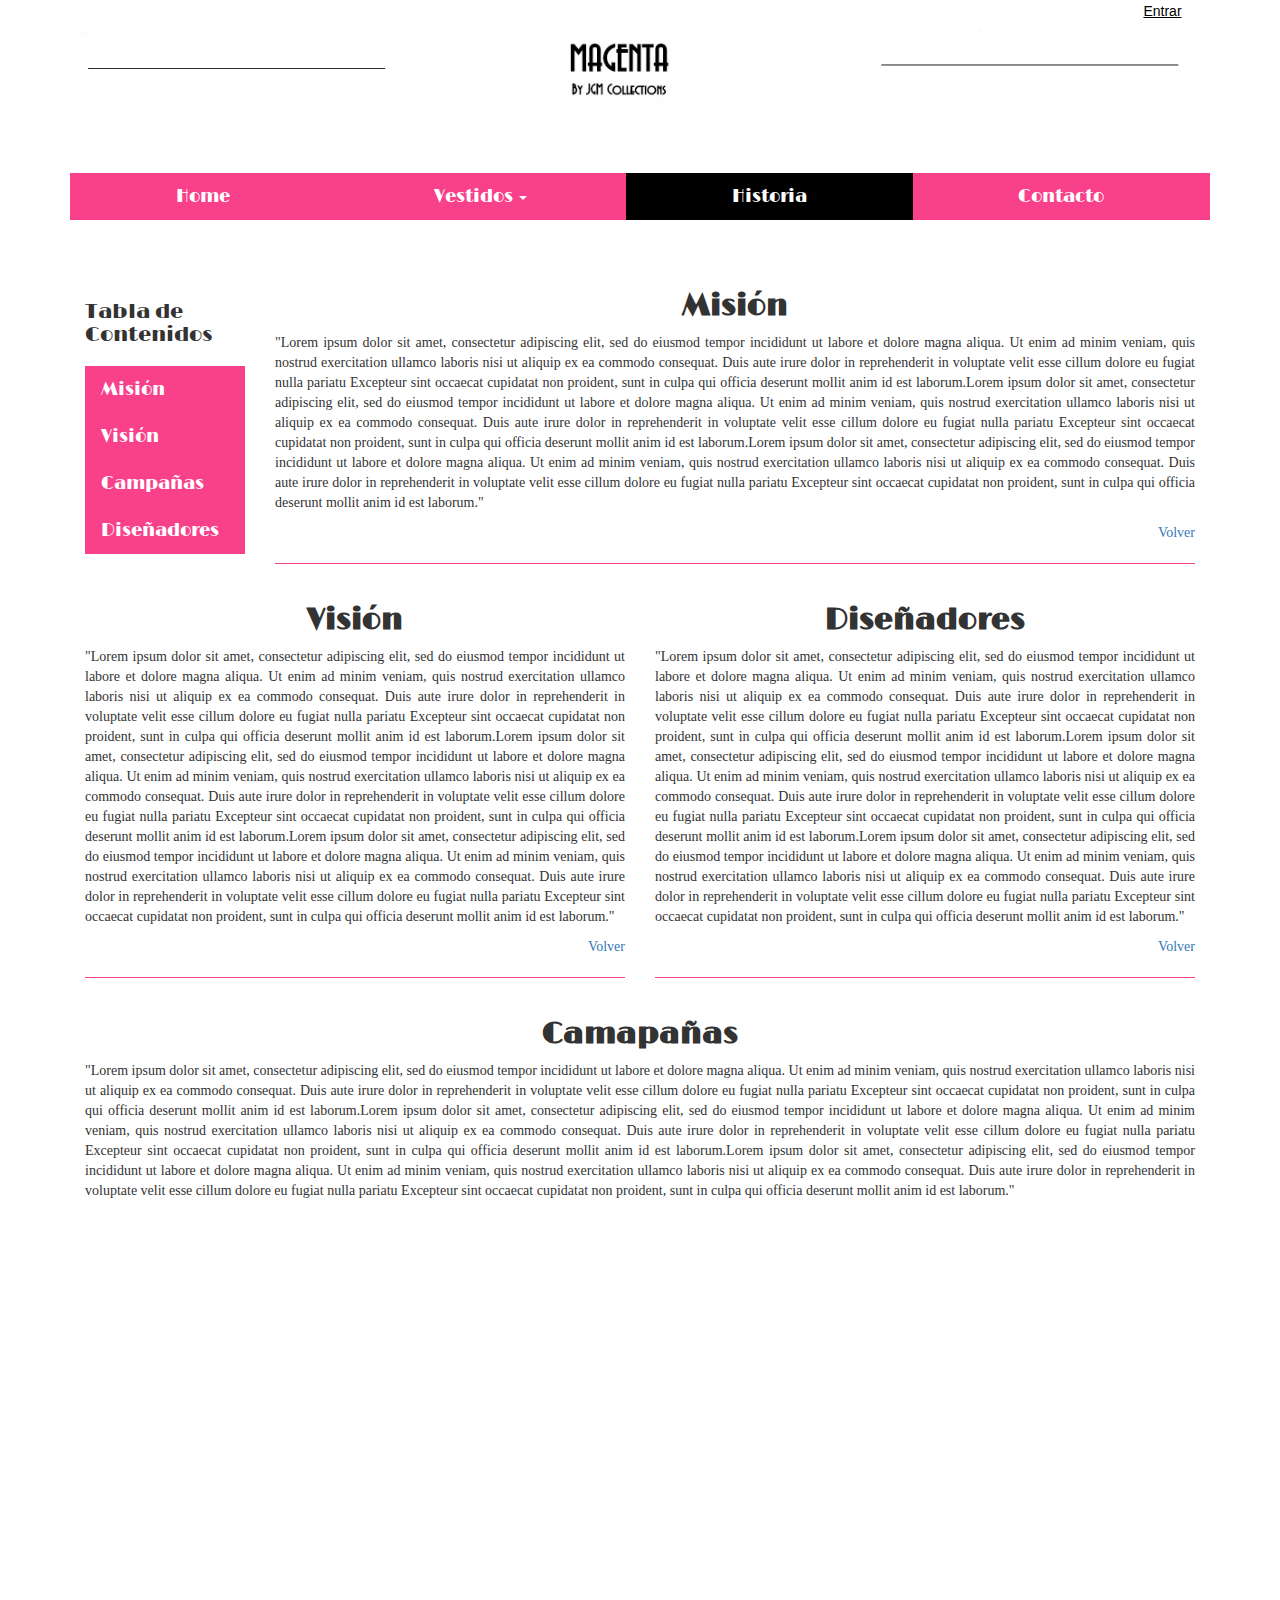
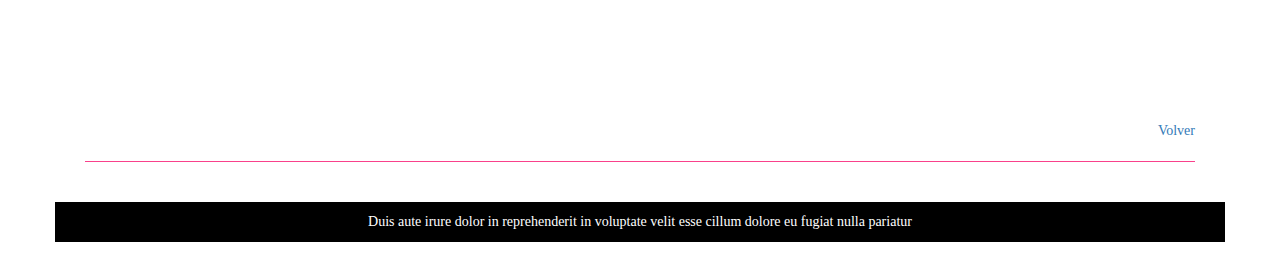
<file: Magenta/public_html/historia.html>
<!DOCTYPE html>
<!--
To change this license header, choose License Headers in Project Properties.
To change this template file, choose Tools | Templates
and open the template in the editor.
-->
<html lang="es">
    <head>
        <title>Historia - Alquileres Magenta</title>
        <meta charset="UTF-8">
        <link href='http://fonts.googleapis.com/css?family=Voltaire' rel='stylesheet' type='text/css'>
        <link href='http://fonts.googleapis.com/css?family=Dorsa' rel='stylesheet' type='text/css'>
        <link href='http://fonts.googleapis.com/css?family=Limelight' rel='stylesheet' type='text/css'>
        <meta name="viewport" content="width=device-width, initial-scale=1.0">
        <script src="js/jquery-2.1.4.min.js" type="text/javascript"></script>
        <script src="js/bootstrap.min.js" type="text/javascript"></script>
        <link href="css/bootstrap.min.css" rel="stylesheet" type="text/css"/>
        <link href="css/estilos.css" rel="stylesheet" type="text/css"/>

    </head>
    <body>

        <!-- Modal -->
        <div class="modal fade" id="registro" tabindex="-1" role="dialog" aria-labelledby="myModalLabel">
            <div class="modal-dialog" role="document">
                <div class="modal-content">
                    <div class="modal-header">
                        <button type="button" class="close" data-dismiss="modal" aria-label="Close"><span aria-hidden="true">&times;</span></button>
                        <h4 class="modal-title" id="myModalLabel">Registrate</h4>
                    </div>
                    <form class="form-horizontal">
                        <div class="modal-body">
                            <section class="row">
                                <div class="col-lg-12">

                                    <fieldset>
                                        <legend>Información de la Cuenta</legend>
                                        <div class="form-group">
                                            <label for="user" class="col-lg-3 col-md-3 col-sm-3">Usuario <em>(*)</em></label>
                                            <div class="col-lg-9 col-md-9 col-sm-9">
                                                <input class="form-control" id="user" name="user" type="text" placeholder="Escriba su usuario"
                                                       title="Escriba su nombre de usuario" required>
                                            </div>
                                        </div>
                                        <div class="form-group">
                                            <label class="col-lg-3 col-md-3 col-sm-3" for="pass1">Contraseña <em>(*)</em></label>
                                            <div class="col-lg-9 col-md-9 col-sm-9">
                                                <input class="form-control" id="pass1" name="pass1" type="password" placeholder="Escriba su contraseña"
                                                       title="Escriba su contraseña" required>
                                            </div>
                                        </div>
                                        <div class="form-group">
                                            <label class="col-lg-3 col-md-3 col-sm-3" for="pass2">Confirme su contraseña <em>(*)</em></label>
                                            <div class="col-lg-9 col-md-9 col-sm-9">
                                                <input class="form-control" id="pass2" name="pass2" type="password" placeholder="Escriba su contraseña"
                                                       title="Vuelva a escribir su contraseña" required>
                                            </div>
                                        </div>
                                    </fieldset>
                                    <fieldset>
                                        <legend>Información Personal</legend>
                                        <div class="form-group">
                                            <label class="col-lg-3 col-md-3 col-sm-3" for="nombre">Nombre <em>(*)</em></label>
                                            <div class="col-lg-9 col-md-9 col-sm-9">
                                                <input class="form-control" id="nombre" name="nombre" type="text" placeholder="Escriba su nombre" 
                                                       title="Escriba su nombre" required>
                                            </div>
                                        </div>
                                        <div class="form-group">
                                            <label class="col-lg-3 col-md-3 col-sm-3" for="apellido">Apellido <em>(*)</em></label>
                                            <div class="col-lg-9 col-md-9 col-sm-9">
                                                <input class="form-control" id="apellido" name="apellido" type="text" placeholder="Escriba su apellido" 
                                                       title="Escriba su apellido" required>
                                            </div>
                                        </div>
                                        <div class="form-group">
                                            <label class="col-lg-2 col-md-2 col-sm-2" for="masculino">Masculino</label>
                                            <div class="col-lg-4">
                                                <input id="masculino" type="radio" required name="sexo">
                                            </div>
                                        </div>
                                        <div class="form-group">
                                            <label class="col-lg-2 col-md-2 col-sm-2" for="femenino">Femenino</label>
                                            <div class="col-lg-4">
                                                <input id="femenino" type="radio" required name="sexo">
                                            </div>
                                        </div>
                                        <div class="form-group">
                                            <label class="col-lg-3 col-md-3 col-sm-3" for="email">E-mail <em>(*)</em></label>
                                            <div class="col-lg-9 col-md-9 col-sm-9">
                                                <input class="form-control" id="email" name="email" type="email" placeholder="cuenta@correo.com" 
                                                       title="Escriba su e-mail" required>
                                            </div>
                                        </div>
                                        <div class="form-group">
                                            <label class="col-lg-3 col-md-3 col-sm-3" for="tel">Teléfono</label>
                                            <div class="col-lg-9 col-md-9 col-sm-9">
                                                <input class="form-control" id="tel" name="tel" type="tel" title="Escriba su teléfono o celular"
                                                       placeholder="5555-5555">
                                            </div>
                                        </div>
                                    </fieldset>
                                    <fieldset>
                                        <legend>Facturación</legend>
                                        <div class="form-group">
                                            <label class="col-lg-3 col-md-3 col-sm-3" for="direccion">Dirección</label>
                                            <div class="col-lg-9 col-md-9 col-sm-9">
                                                <input class="form-control" id="direccion" name="direccion" type="text" placeholder="Escriba su dirección"
                                                       title="Escriba su dirección">
                                                <br>
                                            </div>
                                        </div>
                                        <div class="form-group">
                                            <label class="col-lg-3 col-md-3 col-sm-3" for="tarjeta">Tarjeta</label>
                                            <div class="col-lg-9 col-md-9 col-sm-9">
                                                <select class="form-control" id="tarjeta" name="tarjeta">
                                                    <option value="1">Visa</option>
                                                    <option value="2">Mastercard</option>
                                                    <option value="3">American Express</option>
                                                    <option value="4">Diners</option>
                                                </select>
                                                <br>
                                            </div>
                                        </div>
                                        <div class="form-group">
                                            <label class="col-lg-3 col-md-3 col-sm-3" for="numTarjeta">Número de Tarjeta</label>
                                            <div class="col-lg-9 col-md-9 col-sm-9">
                                                <input class="form-control" id="numTarjeta" name="numTarjeta" type="number"
                                                       placeholder="XXXX-XXXX-XXXX-XXXX">
                                                <br>
                                            </div>
                                        </div>
                                        <div class="form-group">
                                            <label class="col-lg-3 col-md-3 col-sm-3" for="verTarjeta">Código Verificador</label>
                                            <div class="col-lg-9 col-md-9 col-sm-9">
                                                <input class="form-control" id="verTarjeta" name="verTarjeta" type="number"
                                                       placeholder="XXX" max="999" min="111">
                                            </div>
                                        </div>
                                    </fieldset>
                                    <div class="form-group">
                                        <div class="col-lg-1 col-md-1 col-sm-1 col-xs-1">
                                            <input id="newsletter" name="newsletter" type="checkbox">
                                        </div>
                                        <label class="col-lg-11 col-md-11 col-sm-11 col-xs-11" for="newsletter">Deseo recibir ofertas y promociones de Magenta.</label>
                                    </div>
                                    <div class="form-group">
                                        <div class="col-lg-1 col-md-1 col-sm-1 col-xs-1">
                                            <input id="terminos" name="terminos" type="checkbox" required title="Acepte los términos y condiciones para continuar.">
                                        </div>
                                        <label class="col-lg-11 col-md-11 col-sm-11 col-xs-11" for="terminos">He leído y acepto los términos.</label>
                                    </div>


                                </div>
                            </section>
                        </div>
                        <div class="modal-footer">
                            <input class="btn btn-default" id="submitRegistro" type="submit" value="Enviar">
                            <button type="button" class="btn btn-default" data-dismiss="modal">Close</button>
                        </div>
                    </form>
                </div>
            </div>
        </div>
        <!-- Modal -->
        <div class="modal fade" id="login" tabindex="-1" role="dialog" aria-labelledby="myModalLabel">
            <div class="modal-dialog" role="document">
                <div class="modal-content">
                    <div class="modal-header">
                        <button type="button" class="close" data-dismiss="modal" aria-label="Close"><span aria-hidden="true">&times;</span></button>
                        <h4 class="modal-title" id="labelEntrar">Log In</h4>
                    </div>
                    <form class="form-horizontal">
                        <div class="modal-body">
                            <section class="row">
                                <div class="col-lg-12">
                                    <div class="form-group">
                                        <label class="col-lg-3 col-sm-3 col-md-3"
                                               for="usuario">Usuario</label>
                                        <div class="col-lg-9 col-md-9 col-sm-9">
                                            <input class="form-control" id="usuario"
                                                   name="usuario" type="text" required
                                                   placeholder="Escriba su usuario"
                                                   title="Escriba su usuario">
                                        </div>
                                    </div>
                                    <div class="form-group">
                                        <label class="col-lg-3 col-sm-3 col-md-3"
                                               for="pass">Contraseña</label>
                                        <div class="col-lg-9 col-md-9 col-sm-9">
                                            <input class="form-control" id="pass" name="pass" 
                                                   type="password" required
                                                   title="Escriba su contraseña"
                                                   placeholder="Escriba su contraseña">
                                        </div>
                                    </div>
                                </div>
                            </section>
                        </div>
                        <div class="modal-footer">
                            <div class="col-lg-3 col-md-3 col-sm-3 col-xs-6">
                                <input type="submit" class="form-control" value="Entrar">
                            </div>
                            <button type="button" class="btn btn-primary" data-dismiss="modal"
                                    data-toggle="modal" data-target="#registro">
                                No tengo una cuenta.
                            </button>
                        </div>
                    </form>
                </div>
            </div>
        </div>


        <div id="contenedor" class="container">
            <div class="row">
                <header class="col-lg-12">
                    <button id="ingresar" type="button" class="col-lg-1 col-lg-offset-11 col-md-1 col-md-offset-11 
                            col-sm-1 col-sm-offset-11 col-xs-1 col-xs-offset-11" 
                            data-toggle="modal" data-target="#login">
                        Entrar
                    </button>
                    <img class="img-responsive center-block" src="img/logoMagenta.jpg" alt="Magenta Alquileres" 
                         title="Alquiler de vestidos Magenta."/>
                </header>
            </div>
            <div class="row">
                <nav id="menuPrincipal" class="col-lg-12 col-md-12 col-sm-12">
                    <ul class="nav nav-pills nav-justified">
                        <li><a href="index.html">Home</a></li>
                        <li role="presentation" class="dropdown">
                            <a class="dropdown-toggle" data-toggle="dropdown" 
                               href="mercaderia.html" role="button">
                                Vestidos <span class="caret"></span>
                            </a>
                            <ul class="dropdown-menu nav" id="dropdown">
                                <li>
                                    <a href="vestidosDeQuince.html">Vestidos de Quince</a>
                                </li>
                                <li>
                                    <a href="vestidosDeFiesta.html">Vestidos de Fiestas</a>
                                </li>
                            </ul>
                        </li>
                        <li class="active"><a href="historia.html">Historia</a></li>
                        <li><a href="contacto.html">Contacto</a></li>
                    </ul>
                </nav>
            </div>
            <nav id="tabla_contenidos" class="col-lg-2 col-md-3 col-sm-3">
                <h2>Tabla de Contenidos</h2>
                <ul class="nav">
                    <li><a href="#contenido1">Misión</a></li>
                    <li><a href="#contenido2">Visión</a></li>
                    <li><a href="#contenido3">Campañas</a></li>
                    <li><a href="#contenido4">Diseñadores</a></li>
                </ul>
            </nav>
            <section>
                <article class="col-lg-10 col-md-9 col-sm-9">
                    <h2 id="contenido1" class="text-center">
                        <strong>Misión</strong></h2>
                    <p class="text-justify">"Lorem ipsum dolor sit amet, consectetur adipiscing elit, sed do eiusmod tempor incididunt ut labore et dolore magna aliqua.
                        Ut enim ad minim veniam, quis nostrud exercitation ullamco laboris nisi ut aliquip ex ea commodo consequat.
                        Duis aute irure dolor in reprehenderit in voluptate velit esse cillum dolore eu fugiat nulla pariatu
                        Excepteur sint occaecat cupidatat non proident, sunt in culpa qui officia deserunt mollit anim id est laborum.Lorem ipsum dolor sit amet, consectetur adipiscing elit, sed do eiusmod tempor incididunt ut labore et dolore magna aliqua.
                        Ut enim ad minim veniam, quis nostrud exercitation ullamco laboris nisi ut aliquip ex ea commodo consequat.
                        Duis aute irure dolor in reprehenderit in voluptate velit esse cillum dolore eu fugiat nulla pariatu
                        Excepteur sint occaecat cupidatat non proident, sunt in culpa qui officia deserunt mollit anim id est laborum.Lorem ipsum dolor sit amet, consectetur adipiscing elit, sed do eiusmod tempor incididunt ut labore et dolore magna aliqua.
                        Ut enim ad minim veniam, quis nostrud exercitation ullamco laboris nisi ut aliquip ex ea commodo consequat.
                        Duis aute irure dolor in reprehenderit in voluptate velit esse cillum dolore eu fugiat nulla pariatu
                        Excepteur sint occaecat cupidatat non proident, sunt in culpa qui officia deserunt mollit anim id est laborum."</p>
                    <p class="text-right"><a href="#tabla_contenidos">Volver</a></p>
                    <hr>
                </article>
                <article class="col-lg-6 col-md-6 col-sm-12">
                    <h2 id="contenido2" class="text-center"><strong>Visión</strong></h2>
                    <p class="text-justify">"Lorem ipsum dolor sit amet, consectetur adipiscing elit, sed do eiusmod tempor incididunt ut labore et dolore magna aliqua.
                        Ut enim ad minim veniam, quis nostrud exercitation ullamco laboris nisi ut aliquip ex ea commodo consequat.
                        Duis aute irure dolor in reprehenderit in voluptate velit esse cillum dolore eu fugiat nulla pariatu
                        Excepteur sint occaecat cupidatat non proident, sunt in culpa qui officia deserunt mollit anim id est laborum.Lorem ipsum dolor sit amet, consectetur adipiscing elit, sed do eiusmod tempor incididunt ut labore et dolore magna aliqua.
                        Ut enim ad minim veniam, quis nostrud exercitation ullamco laboris nisi ut aliquip ex ea commodo consequat.
                        Duis aute irure dolor in reprehenderit in voluptate velit esse cillum dolore eu fugiat nulla pariatu
                        Excepteur sint occaecat cupidatat non proident, sunt in culpa qui officia deserunt mollit anim id est laborum.Lorem ipsum dolor sit amet, consectetur adipiscing elit, sed do eiusmod tempor incididunt ut labore et dolore magna aliqua.
                        Ut enim ad minim veniam, quis nostrud exercitation ullamco laboris nisi ut aliquip ex ea commodo consequat.
                        Duis aute irure dolor in reprehenderit in voluptate velit esse cillum dolore eu fugiat nulla pariatu
                        Excepteur sint occaecat cupidatat non proident, sunt in culpa qui officia deserunt mollit anim id est laborum."</p>
                    <p class="text-right"><a href="#tabla_contenidos">Volver</a></p>
                    <hr>
                </article>
                <article class="col-lg-6 col-md-6 col-sm-12">
                    <h2 id="contenido4" class="text-center"><strong>Diseñadores</strong></h2>
                    <p class="text-justify">"Lorem ipsum dolor sit amet, consectetur adipiscing elit, sed do eiusmod tempor incididunt ut labore et dolore magna aliqua.
                        Ut enim ad minim veniam, quis nostrud exercitation ullamco laboris nisi ut aliquip ex ea commodo consequat.
                        Duis aute irure dolor in reprehenderit in voluptate velit esse cillum dolore eu fugiat nulla pariatu
                        Excepteur sint occaecat cupidatat non proident, sunt in culpa qui officia deserunt mollit anim id est laborum.Lorem ipsum dolor sit amet, consectetur adipiscing elit, sed do eiusmod tempor incididunt ut labore et dolore magna aliqua.
                        Ut enim ad minim veniam, quis nostrud exercitation ullamco laboris nisi ut aliquip ex ea commodo consequat.
                        Duis aute irure dolor in reprehenderit in voluptate velit esse cillum dolore eu fugiat nulla pariatu
                        Excepteur sint occaecat cupidatat non proident, sunt in culpa qui officia deserunt mollit anim id est laborum.Lorem ipsum dolor sit amet, consectetur adipiscing elit, sed do eiusmod tempor incididunt ut labore et dolore magna aliqua.
                        Ut enim ad minim veniam, quis nostrud exercitation ullamco laboris nisi ut aliquip ex ea commodo consequat.
                        Duis aute irure dolor in reprehenderit in voluptate velit esse cillum dolore eu fugiat nulla pariatu
                        Excepteur sint occaecat cupidatat non proident, sunt in culpa qui officia deserunt mollit anim id est laborum."</p>
                    <p class="text-right"><a href="#tabla_contenidos">Volver</a></p>
                    <hr>
                </article>
                <article class="col-lg-12 col-md-12 col-sm-12">
                    <h2 id="contenido3" class="text-center"><strong>Camapañas</strong></h2>
                    <p class="text-justify">"Lorem ipsum dolor sit amet, consectetur adipiscing elit, sed do eiusmod tempor incididunt ut labore et dolore magna aliqua.
                        Ut enim ad minim veniam, quis nostrud exercitation ullamco laboris nisi ut aliquip ex ea commodo consequat.
                        Duis aute irure dolor in reprehenderit in voluptate velit esse cillum dolore eu fugiat nulla pariatu
                        Excepteur sint occaecat cupidatat non proident, sunt in culpa qui officia deserunt mollit anim id est laborum.Lorem ipsum dolor sit amet, consectetur adipiscing elit, sed do eiusmod tempor incididunt ut labore et dolore magna aliqua.
                        Ut enim ad minim veniam, quis nostrud exercitation ullamco laboris nisi ut aliquip ex ea commodo consequat.
                        Duis aute irure dolor in reprehenderit in voluptate velit esse cillum dolore eu fugiat nulla pariatu
                        Excepteur sint occaecat cupidatat non proident, sunt in culpa qui officia deserunt mollit anim id est laborum.Lorem ipsum dolor sit amet, consectetur adipiscing elit, sed do eiusmod tempor incididunt ut labore et dolore magna aliqua.
                        Ut enim ad minim veniam, quis nostrud exercitation ullamco laboris nisi ut aliquip ex ea commodo consequat.
                        Duis aute irure dolor in reprehenderit in voluptate velit esse cillum dolore eu fugiat nulla pariatu
                        Excepteur sint occaecat cupidatat non proident, sunt in culpa qui officia deserunt mollit anim id est laborum."</p>
                    <iframe id="video" class="img-responsive" width="1280" height="720" src="https://www.youtube.com/embed/fu54RuD63xk" frameborder="0" allowfullscreen></iframe>
                    <p class="text-right"><a href="#tabla_contenidos">Volver</a></p>
                    <hr>
                </article>
            </section>
            <div class="clearfix"></div>
            <footer class="row">
                <p class="col-lg-12 text-center">Duis aute irure dolor in reprehenderit in voluptate velit esse cillum dolore eu fugiat nulla pariatur</p>
            </footer>
        </div>
    </body>
</html>
</file>
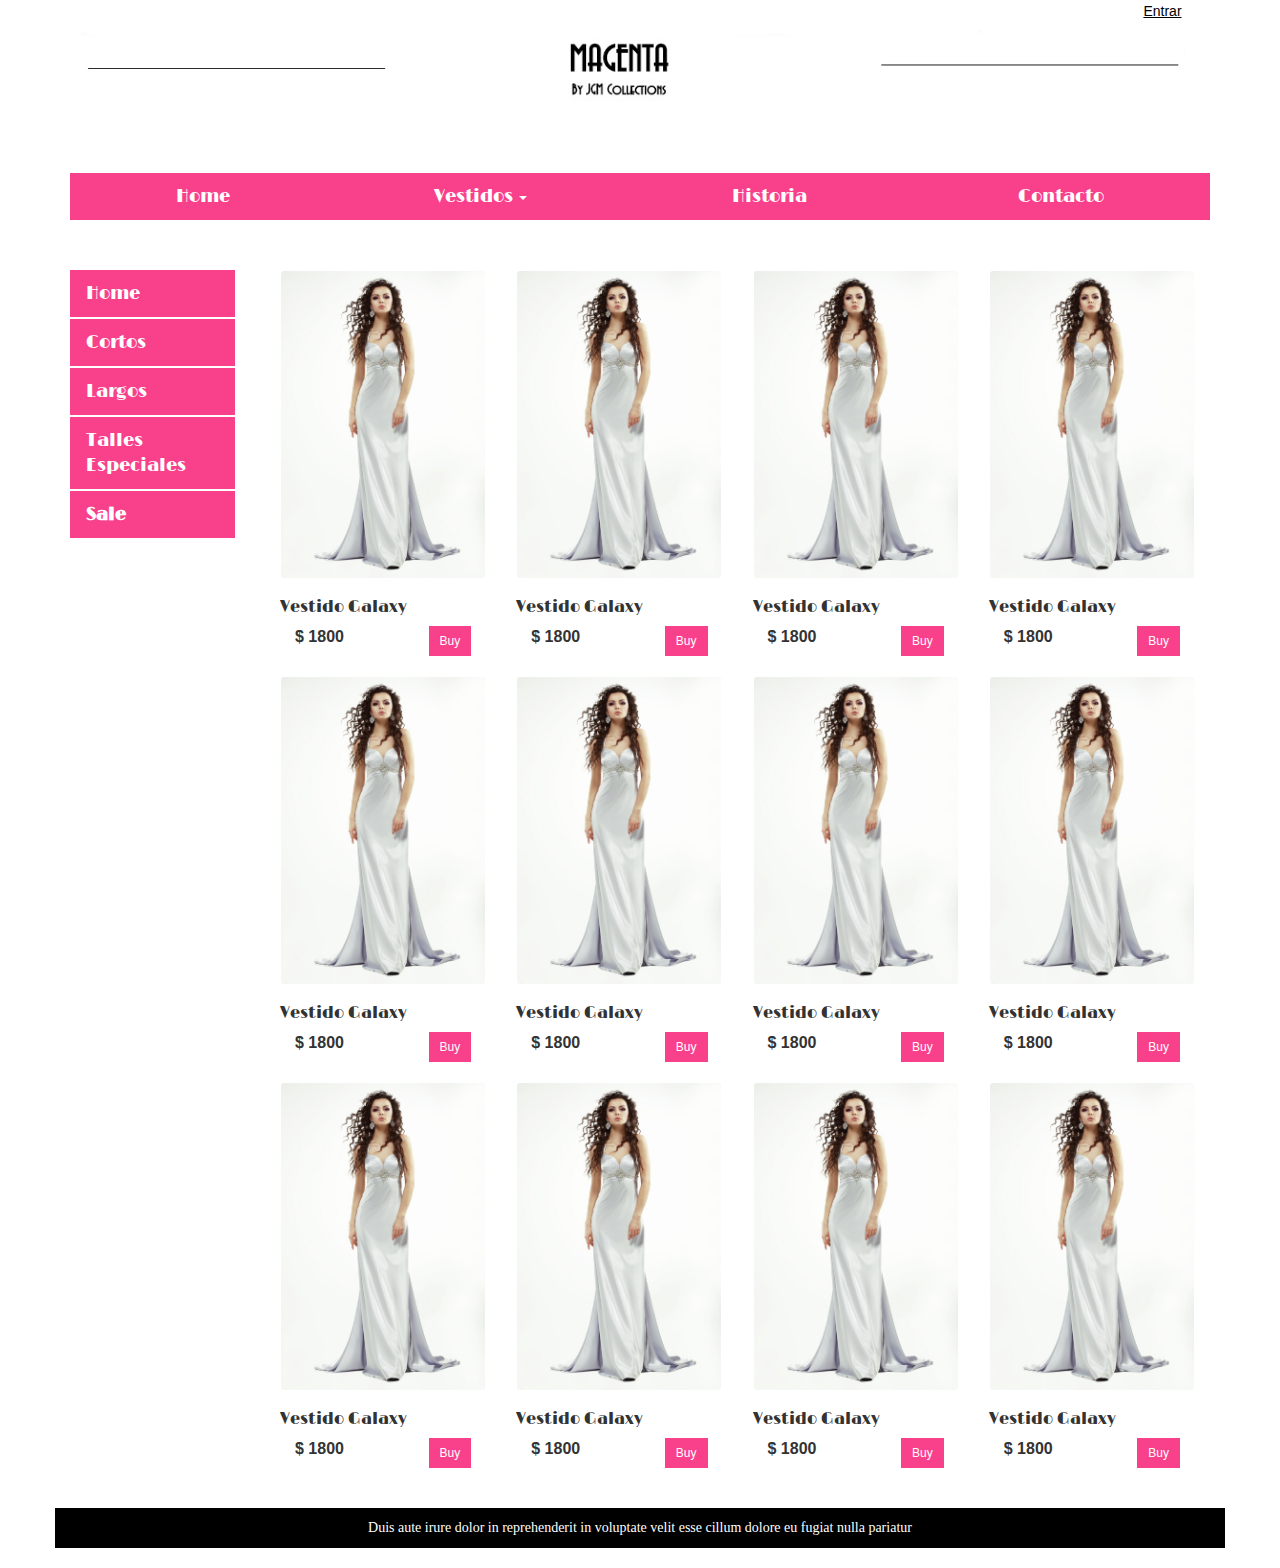
<file: Magenta/public_html/vestidosDeFiesta.html>
<!DOCTYPE html>

<html lang="es">
    <head>
        <title>Vestidos de Fiesta - Alquileres Magenta</title>
        <meta charset="UTF-8">
        <link href='http://fonts.googleapis.com/css?family=Voltaire' rel='stylesheet' type='text/css'>
        <link href='http://fonts.googleapis.com/css?family=Dorsa' rel='stylesheet' type='text/css'>
        <link href='http://fonts.googleapis.com/css?family=Limelight' rel='stylesheet' type='text/css'>
        <meta name="viewport" content="width=device-width, initial-scale=1.0">
        <script src="js/jquery-2.1.4.min.js" type="text/javascript"></script>
        <script src="js/bootstrap.min.js" type="text/javascript"></script>
        <link href="css/bootstrap.min.css" rel="stylesheet" type="text/css"/>
        <link href="css/estilos.css" rel="stylesheet" type="text/css"/>
        
    </head>
    <body>
         <!-- Modal -->
        <div class="modal fade" id="registro" tabindex="-1" role="dialog" aria-labelledby="myModalLabel">
            <div class="modal-dialog" role="document">
                <div class="modal-content">
                    <div class="modal-header">
                        <button type="button" class="close" data-dismiss="modal" aria-label="Close"><span aria-hidden="true">&times;</span></button>
                        <h4 class="modal-title" id="myModalLabel">Registrate</h4>
                    </div>
                    <form class="form-horizontal">
                        <div class="modal-body">
                            <section class="row">
                                <div class="col-lg-12">

                                    <fieldset>
                                        <legend>Información de la Cuenta</legend>
                                        <div class="form-group">
                                            <label for="user" class="col-lg-3 col-md-3 col-sm-3">Usuario <em>(*)</em></label>
                                            <div class="col-lg-9 col-md-9 col-sm-9">
                                                <input class="form-control" id="user" name="user" type="text" placeholder="Escriba su usuario"
                                                       title="Escriba su nombre de usuario" required>
                                            </div>
                                        </div>
                                        <div class="form-group">
                                            <label class="col-lg-3 col-md-3 col-sm-3" for="pass1">Contraseña <em>(*)</em></label>
                                            <div class="col-lg-9 col-md-9 col-sm-9">
                                                <input class="form-control" id="pass1" name="pass1" type="password" placeholder="Escriba su contraseña"
                                                       title="Escriba su contraseña" required>
                                            </div>
                                        </div>
                                        <div class="form-group">
                                            <label class="col-lg-3 col-md-3 col-sm-3" for="pass2">Confirme su contraseña <em>(*)</em></label>
                                            <div class="col-lg-9 col-md-9 col-sm-9">
                                                <input class="form-control" id="pass2" name="pass2" type="password" placeholder="Escriba su contraseña"
                                                       title="Vuelva a escribir su contraseña" required>
                                            </div>
                                        </div>
                                    </fieldset>
                                    <fieldset>
                                        <legend>Información Personal</legend>
                                        <div class="form-group">
                                            <label class="col-lg-3 col-md-3 col-sm-3" for="nombre">Nombre <em>(*)</em></label>
                                            <div class="col-lg-9 col-md-9 col-sm-9">
                                                <input class="form-control" id="nombre" name="nombre" type="text" placeholder="Escriba su nombre" 
                                                       title="Escriba su nombre" required>
                                            </div>
                                        </div>
                                        <div class="form-group">
                                            <label class="col-lg-3 col-md-3 col-sm-3" for="apellido">Apellido <em>(*)</em></label>
                                            <div class="col-lg-9 col-md-9 col-sm-9">
                                                <input class="form-control" id="apellido" name="apellido" type="text" placeholder="Escriba su apellido" 
                                                       title="Escriba su apellido" required>
                                            </div>
                                        </div>
                                        <div class="form-group">
                                            <label class="col-lg-2 col-md-2 col-sm-2" for="masculino">Masculino</label>
                                            <div class="col-lg-4">
                                                <input id="masculino" type="radio" required name="sexo">
                                            </div>
                                        </div>
                                        <div class="form-group">
                                            <label class="col-lg-2 col-md-2 col-sm-2" for="femenino">Femenino</label>
                                            <div class="col-lg-4">
                                                <input id="femenino" type="radio" required name="sexo">
                                            </div>
                                        </div>
                                        <div class="form-group">
                                            <label class="col-lg-3 col-md-3 col-sm-3" for="email">E-mail <em>(*)</em></label>
                                            <div class="col-lg-9 col-md-9 col-sm-9">
                                                <input class="form-control" id="email" name="email" type="email" placeholder="cuenta@correo.com" 
                                                       title="Escriba su e-mail" required>
                                            </div>
                                        </div>
                                        <div class="form-group">
                                            <label class="col-lg-3 col-md-3 col-sm-3" for="tel">Teléfono</label>
                                            <div class="col-lg-9 col-md-9 col-sm-9">
                                                <input class="form-control" id="tel" name="tel" type="tel" title="Escriba su teléfono o celular"
                                                       placeholder="5555-5555">
                                            </div>
                                        </div>
                                    </fieldset>
                                    <fieldset>
                                        <legend>Facturación</legend>
                                        <div class="form-group">
                                            <label class="col-lg-3 col-md-3 col-sm-3" for="direccion">Dirección</label>
                                            <div class="col-lg-9 col-md-9 col-sm-9">
                                                <input class="form-control" id="direccion" name="direccion" type="text" placeholder="Escriba su dirección"
                                                       title="Escriba su dirección">
                                                <br>
                                            </div>
                                        </div>
                                        <div class="form-group">
                                            <label class="col-lg-3 col-md-3 col-sm-3" for="tarjeta">Tarjeta</label>
                                            <div class="col-lg-9 col-md-9 col-sm-9">
                                                <select class="form-control" id="tarjeta" name="tarjeta">
                                                    <option value="1">Visa</option>
                                                    <option value="2">Mastercard</option>
                                                    <option value="3">American Express</option>
                                                    <option value="4">Diners</option>
                                                </select>
                                                <br>
                                            </div>
                                        </div>
                                        <div class="form-group">
                                            <label class="col-lg-3 col-md-3 col-sm-3" for="numTarjeta">Número de Tarjeta</label>
                                            <div class="col-lg-9 col-md-9 col-sm-9">
                                                <input class="form-control" id="numTarjeta" name="numTarjeta" type="number"
                                                       placeholder="XXXX-XXXX-XXXX-XXXX">
                                                <br>
                                            </div>
                                        </div>
                                        <div class="form-group">
                                            <label class="col-lg-3 col-md-3 col-sm-3" for="verTarjeta">Código Verificador</label>
                                            <div class="col-lg-9 col-md-9 col-sm-9">
                                                <input class="form-control" id="verTarjeta" name="verTarjeta" type="number"
                                                       placeholder="XXX" max="999" min="111">
                                            </div>
                                        </div>
                                    </fieldset>
                                    <div class="form-group">
                                        <div class="col-lg-1 col-md-1 col-sm-1 col-xs-1">
                                            <input id="newsletter" name="newsletter" type="checkbox">
                                        </div>
                                        <label class="col-lg-11 col-md-11 col-sm-11 col-xs-11" for="newsletter">Deseo recibir ofertas y promociones de Magenta.</label>
                                    </div>
                                    <div class="form-group">
                                        <div class="col-lg-1 col-md-1 col-sm-1 col-xs-1">
                                            <input id="terminos" name="terminos" type="checkbox" required title="Acepte los términos y condiciones para continuar.">
                                        </div>
                                        <label class="col-lg-11 col-md-11 col-sm-11 col-xs-11" for="terminos">He leído y acepto los términos.</label>
                                    </div>


                                </div>
                            </section>
                        </div>
                        <div class="modal-footer">
                            <input class="btn btn-default" id="submitRegistro" type="submit" value="Enviar">
                            <button type="button" class="btn btn-default" data-dismiss="modal">Close</button>
                        </div>
                    </form>
                </div>
            </div>
        </div>
        <!-- Modal -->
        <div class="modal fade" id="login" tabindex="-1" role="dialog" aria-labelledby="myModalLabel">
            <div class="modal-dialog" role="document">
                <div class="modal-content">
                    <div class="modal-header">
                        <button type="button" class="close" data-dismiss="modal" aria-label="Close"><span aria-hidden="true">&times;</span></button>
                        <h4 class="modal-title" id="labelEntrar">Log In</h4>
                    </div>
                    <form class="form-horizontal">
                        <div class="modal-body">
                            <section class="row">
                                <div class="col-lg-12">
                                    <div class="form-group">
                                        <label class="col-lg-3 col-sm-3 col-md-3"
                                               for="usuario">Usuario</label>
                                        <div class="col-lg-9 col-md-9 col-sm-9">
                                            <input class="form-control" id="usuario"
                                                   name="usuario" type="text" required
                                                   placeholder="Escriba su usuario"
                                                   title="Escriba su usuario">
                                        </div>
                                    </div>
                                    <div class="form-group">
                                        <label class="col-lg-3 col-sm-3 col-md-3"
                                               for="pass">Contraseña</label>
                                        <div class="col-lg-9 col-md-9 col-sm-9">
                                            <input class="form-control" id="pass" name="pass" 
                                                   type="password" required
                                                   title="Escriba su contraseña"
                                                   placeholder="Escriba su contraseña">
                                        </div>
                                    </div>
                                </div>
                            </section>
                        </div>
                        <div class="modal-footer">
                            <div class="col-lg-3 col-md-3 col-sm-3 col-xs-6">
                                <input type="submit" class="form-control" value="Entrar">
                            </div>
                            <button type="button" class="btn btn-primary" data-dismiss="modal"
                                    data-toggle="modal" data-target="#registro">
                                No tengo una cuenta.
                            </button>
                        </div>
                    </form>
                </div>
            </div>
        </div>
        <!-- Modal -->
        <div id="modalVestidoQuince" class="modal fade" role="dialog">
            <div class="modal-dialog">
                <!-- Modal content-->
                <div class="modal-content">
                    <div class="modal-header">
                        <button type="button" class="close" data-dismiss="modal">&times;</button>
                        <h4 class="modal-title">Vestido Galaxy</h4>
                    </div>
                    <div class="modal-body clearfix">
                        <div class="col-lg-4 col-sm-6 col-xs-6">
                            <img class="img-responsive" src="img/dress-739665_1280.jpg" alt="Vestido Galaxy"/>
                        </div>
                        <div class="col-lg-8 col-sm-6 col-xs-6">
                            <p class="text-justify">Lorem ipsum dolor sit amet, consectetur adipiscing elit, sed do eiusmod tempor incididunt ut labore et dolore magna aliqua.
                                Ut enim ad minim veniam, quis nostrud exercitation ullamco laboris nisi ut aliquip ex ea commodo consequat.
                                Duis aute irure dolor in reprehenderit in voluptate velit esse cillum dolore eu fugiat nulla pariatu</p>
                            <p class="text-left">Size: XL - L - M - S</p>
                            <p class="text-right" ><a href="detalleProducto.html">Más Info</a></p>
                        </div>
                    </div>
                    <div class="modal-footer">

                        <button type="button" class="btn btn-default" data-dismiss="modal">Close</button>
                    </div>
                </div>
            </div>
        </div>
        <div id="contenedor" class="container">
            <div class="row">
                <header class="col-lg-12">
                    <button id="ingresar" type="button" class="col-lg-1 col-lg-offset-11 col-md-1 col-md-offset-11 
                            col-sm-1 col-sm-offset-11 col-xs-1 col-xs-offset-11" 
                            data-toggle="modal" data-target="#login">
                        Entrar
                    </button>
                    <img class="img-responsive center-block"
                         src="img/logoMagenta.jpg" alt="Magenta Alquileres" 
                         title="Alquiler de vestidos Magenta.">
                </header>
            </div>
            <div class="row">
                <nav id="menuPrincipal" class="col-lg-12 col-md-12 col-sm-12">
                    <ul class="nav nav-pills nav-justified">
                        <li><a href="index.html">Home</a></li>
                        <li role="presentation" class="dropdown">
                            <a class="dropdown-toggle" data-toggle="dropdown" 
                               href="#" role="button">
                                Vestidos <span class="caret"></span>
                            </a>
                            <ul class="dropdown-menu nav" id="dropdown">
                                <li>
                                    <a href="vestidosDeQuince.html">Vestidos de Quince</a>
                                </li>
                                <li>
                                    <a class="active" href="vestidosDeFiesta.html">Vestidos de Fiestas</a>
                                </li>
                            </ul>
                        </li>
                        <li><a href="historia.html">Historia</a></li>
                        <li><a href="contacto.html">Contacto</a></li>
                    </ul>
                </nav>
            </div>
            <div class="row" >
                <nav class="col-lg-2 col-md-2 col-sm-3">
                    <ul id="subMenu" class="nav nav-pills nav-stacked">
                        <li class=""><a href="#">Home</a></li>
                        <li><a href="#">Cortos</a></li>
                        <li><a href="#">Largos</a></li>
                        <li><a href="#">Talles Especiales</a></li>
                        <li><a href="#"><strong>Sale</strong></a></li>
                    </ul>
                </nav>
              <section class="col-lg-10 col-md-10 col-sm-9">
                    <article class="col-lg-3 col-sm-6 col-md-4 articulo">
                        <input type="image" src="img/dress-739665_1280.jpg" class="btn img-responsive imgArticulo" data-toggle="modal" data-target="#modalVestidoQuince" alt="Vestido Galaxy">
                            <div>
                                <h2>Vestido Galaxy</h2>
                            </div>
                            <div class="col-xs-6">
                                <span><strong>$ 1800</strong></span>
                            </div>
                            <div class="col-xs-6 text-right">
                                <input class="btn btn-primary btn-sm botonArt" type="button" value="Buy">
                        </div>
                    </article>
                    <article class="col-lg-3 col-sm-6 col-md-4 articulo">
                        <input type="image" src="img/dress-739665_1280.jpg" class="btn img-responsive imgArticulo" data-toggle="modal" data-target="#modalVestidoQuince" alt="Vestido Galaxy">
                            <div>
                                <h2>Vestido Galaxy</h2>
                            </div>
                            <div class="col-xs-6">
                                <span><strong>$ 1800</strong></span>
                            </div>
                            <div class="col-xs-6 text-right">
                                <input class="btn btn-primary btn-sm botonArt" type="button" value="Buy">
                        </div>
                    </article>
                    <div class="clearfix visible-sm"></div>
                    <article class="col-lg-3 col-sm-6 col-md-4 articulo hidden-xs">
                        <input type="image" src="img/dress-739665_1280.jpg" class="btn img-responsive imgArticulo" data-toggle="modal" data-target="#modalVestidoQuince" alt="Vestido Galaxy">
                            <div>
                                <h2>Vestido Galaxy</h2>
                            </div>
                            <div class="col-xs-6">
                                <span><strong>$ 1800</strong></span>
                            </div>
                            <div class="col-xs-6 text-right">
                                <input class="btn btn-primary btn-sm botonArt" type="button" value="Buy">
                        </div>
                    </article>
                    <div class="clearfix visible-md"></div>
                    <article class="col-lg-3 col-sm-6 col-md-4 articulo hidden-xs">
                        <input type="image" src="img/dress-739665_1280.jpg" class="btn img-responsive imgArticulo" data-toggle="modal" data-target="#modalVestidoQuince" alt="Vestido Galaxy">
                            <div>
                                <h2>Vestido Galaxy</h2>
                            </div>
                            <div class="col-xs-6">
                                <span><strong>$ 1800</strong></span>
                            </div>
                            <div class="col-xs-6 text-right">
                                <input class="btn btn-primary btn-sm botonArt" type="button" value="Buy">
                        </div>
                    </article>
                    <div class="clearfix visible-lg visible-sm"></div>
                    <article class="col-lg-3 col-sm-6 col-md-4 articulo hidden-xs">
                        <input type="image" src="img/dress-739665_1280.jpg" class="btn img-responsive imgArticulo" data-toggle="modal" data-target="#modalVestidoQuince" alt="Vestido Galaxy">
                            <div>
                                <h2>Vestido Galaxy</h2>
                            </div>
                            <div class="col-xs-6">
                                <span><strong>$ 1800</strong></span>
                            </div>
                            <div class="col-xs-6 text-right">
                                <input class="btn btn-primary btn-sm botonArt" type="button" value="Buy">
                        </div>
                    </article>
                    <article class="col-lg-3 col-sm-6 col-md-4 articulo hidden-xs">
                        <input type="image" src="img/dress-739665_1280.jpg" class="btn img-responsive imgArticulo" data-toggle="modal" data-target="#modalVestidoQuince" alt="Vestido Galaxy">
                            <div>
                                <h2>Vestido Galaxy</h2>
                            </div>
                            <div class="col-xs-6">
                                <span><strong>$ 1800</strong></span>
                            </div>
                            <div class="col-xs-6 text-right">
                                <input class="btn btn-primary btn-sm botonArt" type="button" value="Buy">
                        </div>
                    </article>
                    <div class="clearfix visible-sm visible-md"></div>
                    <article class="col-lg-3 col-sm-6 col-md-4 articulo hidden-xs hidden-sm">
                        <input type="image" src="img/dress-739665_1280.jpg" class="btn img-responsive imgArticulo" data-toggle="modal" data-target="#modalVestidoQuince" alt="Vestido Galaxy">
                            <div>
                                <h2>Vestido Galaxy</h2>
                            </div>
                            <div class="col-xs-6">
                                <span><strong>$ 1800</strong></span>
                            </div>
                            <div class="col-xs-6 text-right">
                                <input class="btn btn-primary btn-sm botonArt" type="button" value="Buy">
                        </div>
                    </article>
                    <article class="col-lg-3 col-sm-6 col-md-4 articulo hidden-xs hidden-sm">
                        <input type="image" src="img/dress-739665_1280.jpg" class="btn img-responsive imgArticulo" data-toggle="modal" data-target="#modalVestidoQuince" alt="Vestido Galaxy">
                            <div>
                                <h2>Vestido Galaxy</h2>
                            </div>
                            <div class="col-xs-6">
                                <span><strong>$ 1800</strong></span>
                            </div>
                            <div class="col-xs-6 text-right">
                                <input class="btn btn-primary btn-sm botonArt" type="button" value="Buy">
                        </div>
                    </article>
                    <div class="clearfix visible-lg"></div>
                    <article class="col-lg-3 col-sm-6 col-md-4 articulo hidden-xs hidden-sm">
                        <input type="image" src="img/dress-739665_1280.jpg" class="btn img-responsive imgArticulo" data-toggle="modal" data-target="#modalVestidoQuince" alt="Vestido Galaxy">
                            <div>
                                <h2>Vestido Galaxy</h2>
                            </div>
                            <div class="col-xs-6">
                                <span><strong>$ 1800</strong></span>
                            </div>
                            <div class="col-xs-6 text-right">
                                <input class="btn btn-primary btn-sm botonArt" type="button" value="Buy">
                        </div>
                    </article>
                    <div class="clearfix visible-md"></div>
                    <article class="col-lg-3 col-sm-6 col-md-4 articulo hidden-xs hidden-sm">
                        <input type="image" src="img/dress-739665_1280.jpg" class="btn img-responsive imgArticulo" data-toggle="modal" data-target="#modalVestidoQuince" alt="Vestido Galaxy">
                            <div>
                                <h2>Vestido Galaxy</h2>
                            </div>
                            <div class="col-xs-6">
                                <span><strong>$ 1800</strong></span>
                            </div>
                            <div class="col-xs-6 text-right">
                                <input class="btn btn-primary btn-sm botonArt" type="button" value="Buy">
                        </div>
                    </article>
                    <article class="col-lg-3 col-sm-6 col-md-4 articulo hidden-xs hidden-sm">
                        <input type="image" src="img/dress-739665_1280.jpg" class="btn img-responsive imgArticulo" data-toggle="modal" data-target="#modalVestidoQuince" alt="Vestido Galaxy">
                            <div>
                                <h2>Vestido Galaxy</h2>
                            </div>
                            <div class="col-xs-6">
                                <span><strong>$ 1800</strong></span>
                            </div>
                            <div class="col-xs-6 text-right">
                                <input class="btn btn-primary btn-sm botonArt" type="button" value="Buy">
                        </div>
                    </article>
                    <article class="col-lg-3 col-sm-6 col-md-4 articulo hidden-xs hidden-sm">
                        <input type="image" src="img/dress-739665_1280.jpg" class="btn img-responsive imgArticulo" data-toggle="modal" data-target="#modalVestidoQuince" alt="Vestido Galaxy">
                            <div>
                                <h2>Vestido Galaxy</h2>
                            </div>
                            <div class="col-xs-6">
                                <span><strong>$ 1800</strong></span>
                            </div>
                            <div class="col-xs-6 text-right">
                                <input class="btn btn-primary btn-sm botonArt" type="button" value="Buy">
                        </div>
                    </article>
                </section>
            </div>
            <footer class="row">
                <p class="col-lg-12 text-center">Duis aute irure dolor in reprehenderit in voluptate velit esse cillum dolore eu fugiat nulla pariatur</p>
            </footer>
        </div>
    </body>
</html>
</file>
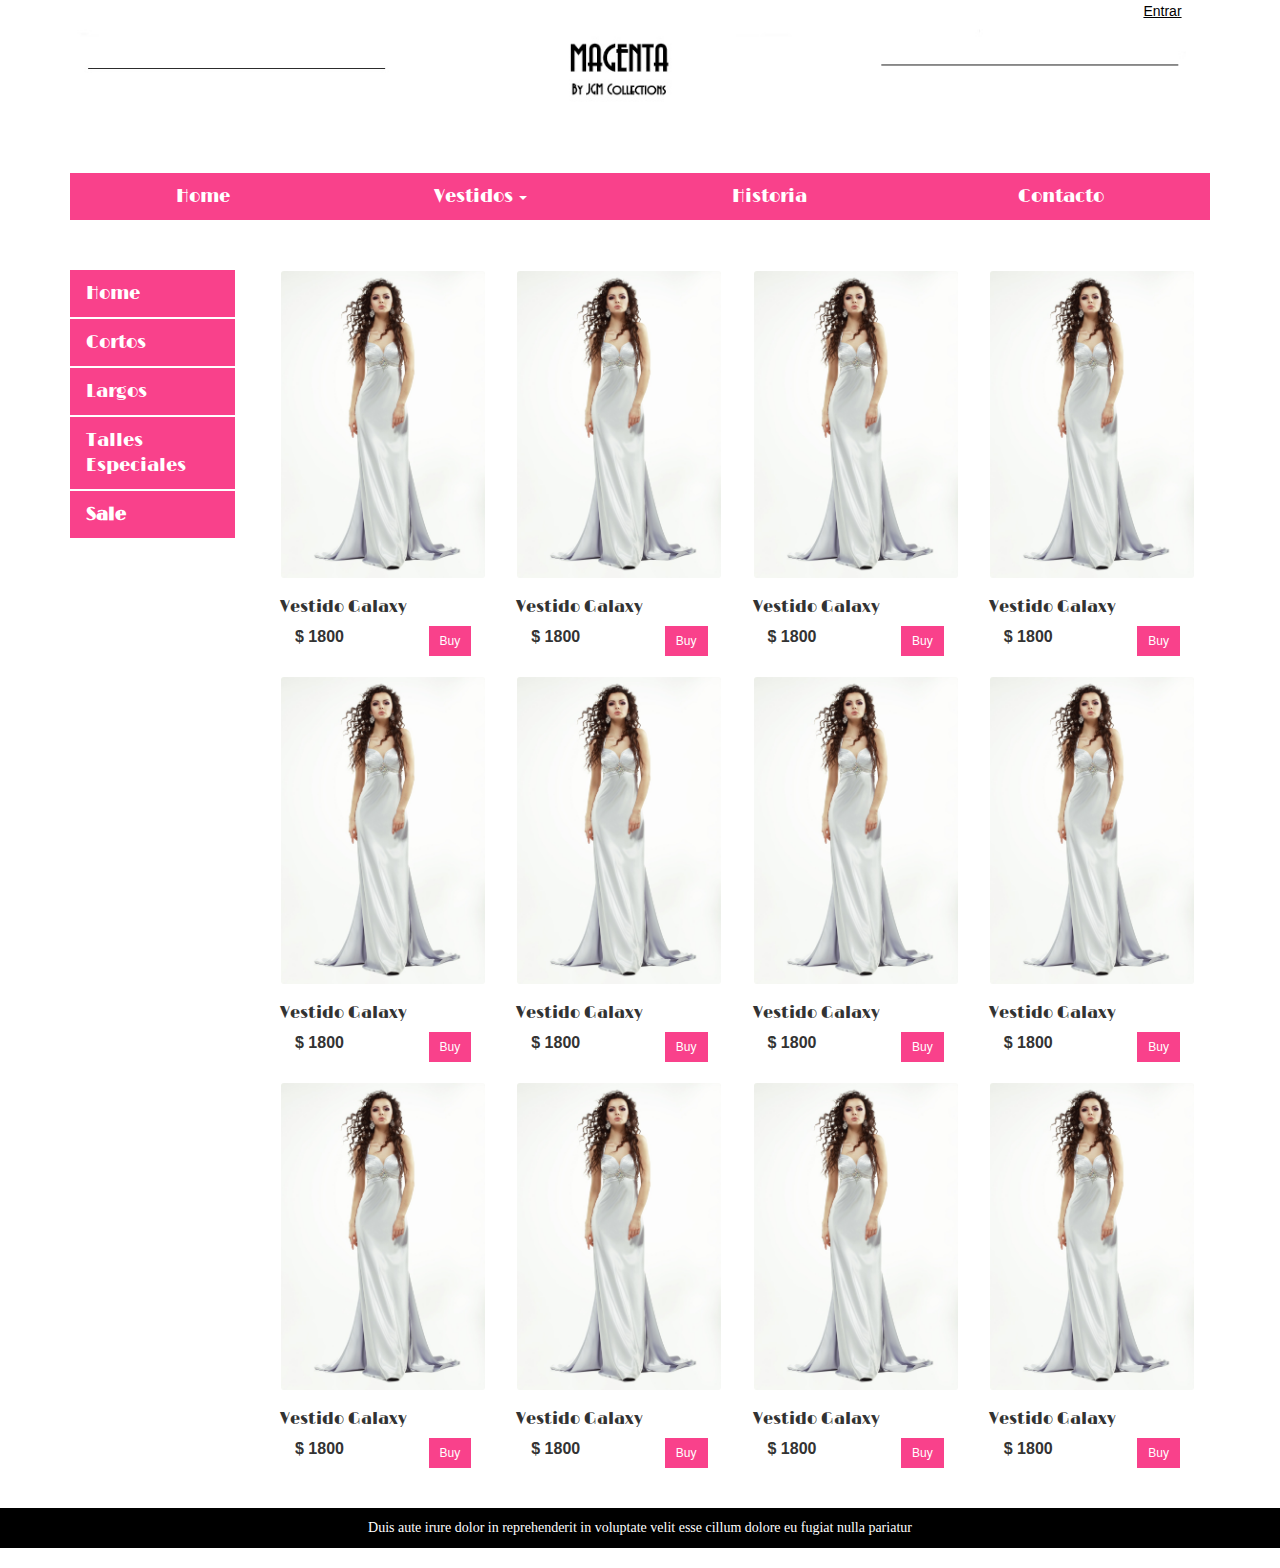
<file: Magenta/public_html/vestidosDeQuince.html>
<!DOCTYPE html>
<!--
To change this license header, choose License Headers in Project Properties.
To change this template file, choose Tools | Templates
and open the template in the editor.
-->
<html lang="es">
    <head>
        <title>Vestidos de Quince - Alquileres Magenta</title>
        <meta charset="UTF-8">
        <link href='http://fonts.googleapis.com/css?family=Voltaire' rel='stylesheet' type='text/css'>
        <link href='http://fonts.googleapis.com/css?family=Dorsa' rel='stylesheet' type='text/css'>
        <link href='http://fonts.googleapis.com/css?family=Limelight' rel='stylesheet' type='text/css'>
        <meta name="viewport" content="width=device-width, initial-scale=1.0">
        <script src="js/jquery-2.1.4.min.js" type="text/javascript"></script>
        <script src="js/bootstrap.min.js" type="text/javascript"></script>
        <link href="css/bootstrap.min.css" rel="stylesheet" type="text/css"/>
        <link href="css/estilos.css" rel="stylesheet" type="text/css"/>

    </head>
    <body>
         <!-- Modal -->
        <div class="modal fade" id="registro" tabindex="-1" role="dialog" aria-labelledby="myModalLabel">
            <div class="modal-dialog" role="document">
                <div class="modal-content">
                    <div class="modal-header">
                        <button type="button" class="close" data-dismiss="modal" aria-label="Close"><span aria-hidden="true">&times;</span></button>
                        <h4 class="modal-title" id="myModalLabel">Registrate</h4>
                    </div>
                    <form class="form-horizontal">
                        <div class="modal-body">
                            <section class="row">
                                <div class="col-lg-12">

                                    <fieldset>
                                        <legend>Información de la Cuenta</legend>
                                        <div class="form-group">
                                            <label for="user" class="col-lg-3 col-md-3 col-sm-3">Usuario <em>(*)</em></label>
                                            <div class="col-lg-9 col-md-9 col-sm-9">
                                                <input class="form-control" id="user" name="user" type="text" placeholder="Escriba su usuario"
                                                       title="Escriba su nombre de usuario" required>
                                            </div>
                                        </div>
                                        <div class="form-group">
                                            <label class="col-lg-3 col-md-3 col-sm-3" for="pass1">Contraseña <em>(*)</em></label>
                                            <div class="col-lg-9 col-md-9 col-sm-9">
                                                <input class="form-control" id="pass1" name="pass1" type="password" placeholder="Escriba su contraseña"
                                                       title="Escriba su contraseña" required>
                                            </div>
                                        </div>
                                        <div class="form-group">
                                            <label class="col-lg-3 col-md-3 col-sm-3" for="pass2">Confirme su contraseña <em>(*)</em></label>
                                            <div class="col-lg-9 col-md-9 col-sm-9">
                                                <input class="form-control" id="pass2" name="pass2" type="password" placeholder="Escriba su contraseña"
                                                       title="Vuelva a escribir su contraseña" required>
                                            </div>
                                        </div>
                                    </fieldset>
                                    <fieldset>
                                        <legend>Información Personal</legend>
                                        <div class="form-group">
                                            <label class="col-lg-3 col-md-3 col-sm-3" for="nombre">Nombre <em>(*)</em></label>
                                            <div class="col-lg-9 col-md-9 col-sm-9">
                                                <input class="form-control" id="nombre" name="nombre" type="text" placeholder="Escriba su nombre" 
                                                       title="Escriba su nombre" required>
                                            </div>
                                        </div>
                                        <div class="form-group">
                                            <label class="col-lg-3 col-md-3 col-sm-3" for="apellido">Apellido <em>(*)</em></label>
                                            <div class="col-lg-9 col-md-9 col-sm-9">
                                                <input class="form-control" id="apellido" name="apellido" type="text" placeholder="Escriba su apellido" 
                                                       title="Escriba su apellido" required>
                                            </div>
                                        </div>
                                        <div class="form-group">
                                            <label class="col-lg-2 col-md-2 col-sm-2" for="masculino">Masculino</label>
                                            <div class="col-lg-4">
                                                <input id="masculino" type="radio" required name="sexo">
                                            </div>
                                        </div>
                                        <div class="form-group">
                                            <label class="col-lg-2 col-md-2 col-sm-2" for="femenino">Femenino</label>
                                            <div class="col-lg-4">
                                                <input id="femenino" type="radio" required name="sexo">
                                            </div>
                                        </div>
                                        <div class="form-group">
                                            <label class="col-lg-3 col-md-3 col-sm-3" for="email">E-mail <em>(*)</em></label>
                                            <div class="col-lg-9 col-md-9 col-sm-9">
                                                <input class="form-control" id="email" name="email" type="email" placeholder="cuenta@correo.com" 
                                                       title="Escriba su e-mail" required>
                                            </div>
                                        </div>
                                        <div class="form-group">
                                            <label class="col-lg-3 col-md-3 col-sm-3" for="tel">Teléfono</label>
                                            <div class="col-lg-9 col-md-9 col-sm-9">
                                                <input class="form-control" id="tel" name="tel" type="tel" title="Escriba su teléfono o celular"
                                                       placeholder="5555-5555">
                                            </div>
                                        </div>
                                    </fieldset>
                                    <fieldset>
                                        <legend>Facturación</legend>
                                        <div class="form-group">
                                            <label class="col-lg-3 col-md-3 col-sm-3" for="direccion">Dirección</label>
                                            <div class="col-lg-9 col-md-9 col-sm-9">
                                                <input class="form-control" id="direccion" name="direccion" type="text" placeholder="Escriba su dirección"
                                                       title="Escriba su dirección">
                                                <br>
                                            </div>
                                        </div>
                                        <div class="form-group">
                                            <label class="col-lg-3 col-md-3 col-sm-3" for="tarjeta">Tarjeta</label>
                                            <div class="col-lg-9 col-md-9 col-sm-9">
                                                <select class="form-control" id="tarjeta" name="tarjeta">
                                                    <option value="1">Visa</option>
                                                    <option value="2">Mastercard</option>
                                                    <option value="3">American Express</option>
                                                    <option value="4">Diners</option>
                                                </select>
                                                <br>
                                            </div>
                                        </div>
                                        <div class="form-group">
                                            <label class="col-lg-3 col-md-3 col-sm-3" for="numTarjeta">Número de Tarjeta</label>
                                            <div class="col-lg-9 col-md-9 col-sm-9">
                                                <input class="form-control" id="numTarjeta" name="numTarjeta" type="number"
                                                       placeholder="XXXX-XXXX-XXXX-XXXX">
                                                <br>
                                            </div>
                                        </div>
                                        <div class="form-group">
                                            <label class="col-lg-3 col-md-3 col-sm-3" for="verTarjeta">Código Verificador</label>
                                            <div class="col-lg-9 col-md-9 col-sm-9">
                                                <input class="form-control" id="verTarjeta" name="verTarjeta" type="number"
                                                       placeholder="XXX" max="999" min="111">
                                            </div>
                                        </div>
                                    </fieldset>
                                    <div class="form-group">
                                        <div class="col-lg-1 col-md-1 col-sm-1 col-xs-1">
                                            <input id="newsletter" name="newsletter" type="checkbox">
                                        </div>
                                        <label class="col-lg-11 col-md-11 col-sm-11 col-xs-11" for="newsletter">Deseo recibir ofertas y promociones de Magenta.</label>
                                    </div>
                                    <div class="form-group">
                                        <div class="col-lg-1 col-md-1 col-sm-1 col-xs-1">
                                            <input id="terminos" name="terminos" type="checkbox" required title="Acepte los términos y condiciones para continuar.">
                                        </div>
                                        <label class="col-lg-11 col-md-11 col-sm-11 col-xs-11" for="terminos">He leído y acepto los términos.</label>
                                    </div>


                                </div>
                            </section>
                        </div>
                        <div class="modal-footer">
                            <input class="btn btn-default" id="submitRegistro" type="submit" value="Enviar">
                            <button type="button" class="btn btn-default" data-dismiss="modal">Close</button>
                        </div>
                    </form>
                </div>
            </div>
        </div>
        <!-- Modal -->
        <div class="modal fade" id="login" tabindex="-1" role="dialog" aria-labelledby="myModalLabel">
            <div class="modal-dialog" role="document">
                <div class="modal-content">
                    <div class="modal-header">
                        <button type="button" class="close" data-dismiss="modal" aria-label="Close"><span aria-hidden="true">&times;</span></button>
                        <h4 class="modal-title" id="labelEntrar">Log In</h4>
                    </div>
                    <form class="form-horizontal">
                        <div class="modal-body">
                            <section class="row">
                                <div class="col-lg-12">
                                    <div class="form-group">
                                        <label class="col-lg-3 col-sm-3 col-md-3"
                                               for="usuario">Usuario</label>
                                        <div class="col-lg-9 col-md-9 col-sm-9">
                                            <input class="form-control" id="usuario"
                                                   name="usuario" type="text" required
                                                   placeholder="Escriba su usuario"
                                                   title="Escriba su usuario">
                                        </div>
                                    </div>
                                    <div class="form-group">
                                        <label class="col-lg-3 col-sm-3 col-md-3"
                                               for="pass">Contraseña</label>
                                        <div class="col-lg-9 col-md-9 col-sm-9">
                                            <input class="form-control" id="pass" name="pass" 
                                                   type="password" required
                                                   title="Escriba su contraseña"
                                                   placeholder="Escriba su contraseña">
                                        </div>
                                    </div>
                                </div>
                            </section>
                        </div>
                        <div class="modal-footer">
                            <div class="col-lg-3 col-md-3 col-sm-3 col-xs-6">
                                <input type="submit" class="form-control" value="Entrar">
                            </div>
                            <button type="button" class="btn btn-primary" data-dismiss="modal"
                                    data-toggle="modal" data-target="#registro">
                                No tengo una cuenta.
                            </button>
                        </div>
                    </form>
                </div>
            </div>
        </div>
        <!-- Modal -->
        <div id="modalVestidoQuince" class="modal fade" role="dialog">
            <div class="modal-dialog">
                <!-- Modal content-->
                <div class="modal-content">
                    <div class="modal-header">
                        <button type="button" class="close" data-dismiss="modal">&times;</button>
                        <h4 class="modal-title">Vestido Galaxy</h4>
                    </div>
                    <div class="modal-body clearfix">
                        <div class="col-lg-4 col-sm-6 col-xs-6">
                            <img class="img-responsive" src="img/dress-739665_1280.jpg" alt=""/>
                        </div>
                        <div class="col-lg-8 col-sm-6 col-xs-6">
                            <p class="text-justify">Lorem ipsum dolor sit amet, consectetur adipiscing elit, sed do eiusmod tempor incididunt ut labore et dolore magna aliqua.
                                Ut enim ad minim veniam, quis nostrud exercitation ullamco laboris nisi ut aliquip ex ea commodo consequat.
                                Duis aute irure dolor in reprehenderit in voluptate velit esse cillum dolore eu fugiat nulla pariatu</p>
                            <p class="text-left">Size: XL - L - M - S</p>
                            <p class="text-right" ><a href="detalleProducto.html">Más Info</a></p>
                        </div>
                    </div>
                    <div class="modal-footer">

                        <button type="button" class="btn btn-default" data-dismiss="modal">Close</button>
                    </div>
                </div>
            </div>
        </div>
        <div id="contenedor" class="container">
            <div class="row">
                <header class="col-lg-12">
                    <button id="ingresar" type="button" class="col-lg-1 col-lg-offset-11 col-md-1 col-md-offset-11 
                            col-sm-1 col-sm-offset-11 col-xs-1 col-xs-offset-11" 
                            data-toggle="modal" data-target="#login">
                        Entrar
                    </button>
                    <img class="img-responsive center-block"
                         src="img/logoMagenta.jpg" alt="Magenta Alquileres" 
                         title="Alquiler de vestidos Magenta.">
                </header>
            </div>
            <div class="row">
                <nav id="menuPrincipal" class="col-lg-12 col-md-12 col-sm-12">
                    <ul class="nav nav-pills nav-justified">
                        <li><a href="index.html">Home</a></li>
                        <li role="presentation" class="dropdown">
                            <a class="dropdown-toggle" data-toggle="dropdown" 
                               href="#" role="button">
                                Vestidos <span class="caret"></span>
                            </a>
                            <ul class="dropdown-menu nav" id="dropdown">
                                <li>
                                    <a class="active" href="vestidosDeQuince.html">Vestidos de Quince</a>
                                </li>
                                <li>
                                    <a href="vestidosDeFiesta.html">Vestidos de Fiestas</a>
                                </li>
                            </ul>
                        </li>
                        <li><a href="historia.html">Historia</a></li>
                        <li><a href="contacto.html">Contacto</a></li>
                    </ul>
                </nav>
            </div>
            <div class="row" >
                <nav class="col-lg-2 col-md-2 col-sm-3">
                    <ul id="subMenu" class="nav nav-pills nav-stacked">
                        <li class=""><a href="#">Home</a></li>
                        <li><a href="#">Cortos</a></li>
                        <li><a href="#">Largos</a></li>
                        <li><a href="#">Talles Especiales</a></li>
                        <li><a href="#"><strong>Sale</strong></a></li>
                    </ul>
                </nav>
                <section class="col-lg-10 col-md-10 col-sm-9">
                    <article class="col-lg-3 col-sm-6 col-md-4 articulo">
                        <input type="image" src="img/dress-739665_1280.jpg" class="btn img-responsive imgArticulo" data-toggle="modal" data-target="#modalVestidoQuince" alt="Vestido Galaxy">
                            <div>
                                <h2>Vestido Galaxy</h2>
                            </div>
                            <div class="col-xs-6">
                                <span><strong>$ 1800</strong></span>
                            </div>
                            <div class="col-xs-6 text-right">
                                <input class="btn btn-primary btn-sm botonArt" type="button" value="Buy">
                        </div>
                    </article>
                    <article class="col-lg-3 col-sm-6 col-md-4 articulo">
                        <input type="image" src="img/dress-739665_1280.jpg" class="btn img-responsive imgArticulo" data-toggle="modal" data-target="#modalVestidoQuince" alt="Vestido Galaxy">
                            <div>
                                <h2>Vestido Galaxy</h2>
                            </div>
                            <div class="col-xs-6">
                                <span><strong>$ 1800</strong></span>
                            </div>
                            <div class="col-xs-6 text-right">
                                <input class="btn btn-primary btn-sm botonArt" type="button" value="Buy">
                        </div>
                    </article>
                    <div class="clearfix visible-sm"></div>
                    <article class="col-lg-3 col-sm-6 col-md-4 articulo hidden-xs">
                        <input type="image" src="img/dress-739665_1280.jpg" class="btn img-responsive imgArticulo" data-toggle="modal" data-target="#modalVestidoQuince" alt="Vestido Galaxy">
                            <div>
                                <h2>Vestido Galaxy</h2>
                            </div>
                            <div class="col-xs-6">
                                <span><strong>$ 1800</strong></span>
                            </div>
                            <div class="col-xs-6 text-right">
                                <input class="btn btn-primary btn-sm botonArt" type="button" value="Buy">
                        </div>
                    </article>
                    <div class="clearfix visible-md"></div>
                    <article class="col-lg-3 col-sm-6 col-md-4 articulo hidden-xs">
                        <input type="image" src="img/dress-739665_1280.jpg" class="btn img-responsive imgArticulo" data-toggle="modal" data-target="#modalVestidoQuince" alt="Vestido Galaxy">
                            <div>
                                <h2>Vestido Galaxy</h2>
                            </div>
                            <div class="col-xs-6">
                                <span><strong>$ 1800</strong></span>
                            </div>
                            <div class="col-xs-6 text-right">
                                <input class="btn btn-primary btn-sm botonArt" type="button" value="Buy">
                        </div>
                    </article>
                    <div class="clearfix visible-lg visible-sm"></div>
                    <article class="col-lg-3 col-sm-6 col-md-4 articulo hidden-xs">
                        <input type="image" src="img/dress-739665_1280.jpg" class="btn img-responsive imgArticulo" data-toggle="modal" data-target="#modalVestidoQuince" alt="Vestido Galaxy">
                            <div>
                                <h2>Vestido Galaxy</h2>
                            </div>
                            <div class="col-xs-6">
                                <span><strong>$ 1800</strong></span>
                            </div>
                            <div class="col-xs-6 text-right">
                                <input class="btn btn-primary btn-sm botonArt" type="button" value="Buy">
                        </div>
                    </article>
                    <article class="col-lg-3 col-sm-6 col-md-4 articulo hidden-xs">
                        <input type="image" src="img/dress-739665_1280.jpg" class="btn img-responsive imgArticulo" data-toggle="modal" data-target="#modalVestidoQuince" alt="Vestido Galaxy">
                            <div>
                                <h2>Vestido Galaxy</h2>
                            </div>
                            <div class="col-xs-6">
                                <span><strong>$ 1800</strong></span>
                            </div>
                            <div class="col-xs-6 text-right">
                                <input class="btn btn-primary btn-sm botonArt" type="button" value="Buy">
                        </div>
                    </article>
                    <div class="clearfix visible-sm visible-md"></div>
                    <article class="col-lg-3 col-sm-6 col-md-4 articulo hidden-xs hidden-sm">
                        <input type="image" src="img/dress-739665_1280.jpg" class="btn img-responsive imgArticulo" data-toggle="modal" data-target="#modalVestidoQuince" alt="Vestido Galaxy">
                            <div>
                                <h2>Vestido Galaxy</h2>
                            </div>
                            <div class="col-xs-6">
                                <span><strong>$ 1800</strong></span>
                            </div>
                            <div class="col-xs-6 text-right">
                                <input class="btn btn-primary btn-sm botonArt" type="button" value="Buy">
                        </div>
                    </article>
                    <article class="col-lg-3 col-sm-6 col-md-4 articulo hidden-xs hidden-sm">
                        <input type="image" src="img/dress-739665_1280.jpg" class="btn img-responsive imgArticulo" data-toggle="modal" data-target="#modalVestidoQuince" alt="Vestido Galaxy">
                            <div>
                                <h2>Vestido Galaxy</h2>
                            </div>
                            <div class="col-xs-6">
                                <span><strong>$ 1800</strong></span>
                            </div>
                            <div class="col-xs-6 text-right">
                                <input class="btn btn-primary btn-sm botonArt" type="button" value="Buy">
                        </div>
                    </article>
                    <div class="clearfix visible-lg"></div>
                    <article class="col-lg-3 col-sm-6 col-md-4 articulo hidden-xs hidden-sm">
                        <input type="image" src="img/dress-739665_1280.jpg" class="btn img-responsive imgArticulo" data-toggle="modal" data-target="#modalVestidoQuince" alt="Vestido Galaxy">
                            <div>
                                <h2>Vestido Galaxy</h2>
                            </div>
                            <div class="col-xs-6">
                                <span><strong>$ 1800</strong></span>
                            </div>
                            <div class="col-xs-6 text-right">
                                <input class="btn btn-primary btn-sm botonArt" type="button" value="Buy">
                        </div>
                    </article>
                    <div class="clearfix visible-md"></div>
                    <article class="col-lg-3 col-sm-6 col-md-4 articulo hidden-xs hidden-sm">
                        <input type="image" src="img/dress-739665_1280.jpg" class="btn img-responsive imgArticulo" data-toggle="modal" data-target="#modalVestidoQuince" alt="Vestido Galaxy">
                            <div>
                                <h2>Vestido Galaxy</h2>
                            </div>
                            <div class="col-xs-6">
                                <span><strong>$ 1800</strong></span>
                            </div>
                            <div class="col-xs-6 text-right">
                                <input class="btn btn-primary btn-sm botonArt" type="button" value="Buy">
                        </div>
                    </article>
                    <article class="col-lg-3 col-sm-6 col-md-4 articulo hidden-xs hidden-sm">
                        <input type="image" src="img/dress-739665_1280.jpg" class="btn img-responsive imgArticulo" data-toggle="modal" data-target="#modalVestidoQuince" alt="Vestido Galaxy">
                            <div>
                                <h2>Vestido Galaxy</h2>
                            </div>
                            <div class="col-xs-6">
                                <span><strong>$ 1800</strong></span>
                            </div>
                            <div class="col-xs-6 text-right">
                                <input class="btn btn-primary btn-sm botonArt" type="button" value="Buy">
                        </div>
                    </article>
                    <article class="col-lg-3 col-sm-6 col-md-4 articulo hidden-xs hidden-sm">
                        <input type="image" src="img/dress-739665_1280.jpg" class="btn img-responsive imgArticulo" data-toggle="modal" data-target="#modalVestidoQuince" alt="Vestido Galaxy">
                            <div>
                                <h2>Vestido Galaxy</h2>
                            </div>
                            <div class="col-xs-6">
                                <span><strong>$ 1800</strong></span>
                            </div>
                            <div class="col-xs-6 text-right">
                                <input class="btn btn-primary btn-sm botonArt" type="button" value="Buy">
                        </div>
                    </article>
                </section>
            </div>
        </div>
        <footer class="row">
            <p class="col-lg-12 text-center">Duis aute irure dolor in reprehenderit in voluptate velit esse cillum dolore eu fugiat nulla pariatur</p>
        </footer>
    </body>
</html>
</file>
<file: Magenta/public_html/css/estilos.css>
.nav-pills>li.active>a {
    background-color: #000;
    border: 1px solid #000;
}

#dropdown {
    background-color: transparent;
    background: transparent;
    border-color: transparent;
    box-shadow: none;
}

footer p {
    color: #FFF;
    background-color: #000;
    padding: 10px 0;
    margin: 20px 0;
}
p{
    font-family: 'Volteire';
}
h2, h3{
    font-family: 'Limelight', cursive;
}
nav#menuPrincipal{
    margin: 0 auto 50px auto;
}
.nav>li>a{
    color: #FFF;
    background-color: #F9418B;
    border: 1px solid #F9418B;
    border-radius: 0px;
    font-family: 'Limelight', cursive;
    font-size: 125%;

}
.nav>li>a:hover{
    color: #000;
}
h1{
    font-family: 'Limelight', cursive;
    font-size: 130%;
}
#tituloFotos{
    font-family: 'Limelight', cursive;
    font-size: 200%;
}

nav#tabla_contenidos h2{
    font-size: 150%;
    margin-top: 30px;
    margin-bottom: 20px;
}

input[type = button], #buy {
    color: #FFF;
    background-color: #F9418B;
    border: 1px solid #F9418B;
    border-radius: 0px;
}

#carousel-example-generic .carousel-inner{
    height: 314px;
}

.talle {
    border: 1px solid #F9418B;
}

.talle:hover{
    background-color:#ccccff;
}

.img-responsive.maps {
    height: 200px;
}

#registro {
    overflow-y:scroll;
}

h3 {
    margin-bottom: 50px;
    color: #F9418B;
}

textarea.form-control {
    height: 300px;
}

hr,legend {
    border-color: #F9418B;
}

.btn-primary {
    color: #FFF;
    background-color: #F9418B;
    border: 1px solid #F9418B;
    border-radius: 0px;
}

#ingresar {
    border: none;
    background-color: #FFF;
    color: #000;
    box-shadow: none;
    text-decoration: underline;
}

.modal-footer {
    border-top-color: #F9418B;
}

.modal-header {
    border-bottom-color: #F9418B;
}

.modal-title {
    font-size: 150%;
}

#tituloContacto {
    font-size: 36px;
}

.img-responsive#video {
    margin: 20px 0;
}

.articulo {
    margin-bottom: 20px;
}

.imgArticulo {
    padding: 0px;
}

#subMenu {
    margin-bottom: 30px;
}

.articulo h2 {
    font-size: initial;
}
.articulo span {
    font-size: initial;
}

table {
    margin: 20px 0;
}

th {
    text-align: center;
}

#carousel-example-generic {
    height: 314px;
}

#video {
    height: 480px;
}
@media(max-width: 1199px) {
    #carousel-example-generic {
        height: 260px;
    }
}

@media(max-width: 991px) {
    #video {
        height: 360px;
    }
    #carousel-example-generic {
        height: 200px;
    }
}

@media(max-width: 767px) {
    #tabla_contenidos {
        text-align: center;
    }
    .botonArt, #buy {
        font-size: 20px;
    }
    .articulo {
        margin-bottom: 100px;
    }
    header>img {
        content:url("../img/logoMagentaChico.png");
    }
    .articulo h2 {
        font-size: 30px;
    }
    .articulo span {
        font-size: 20px;
    }
}
</file>
